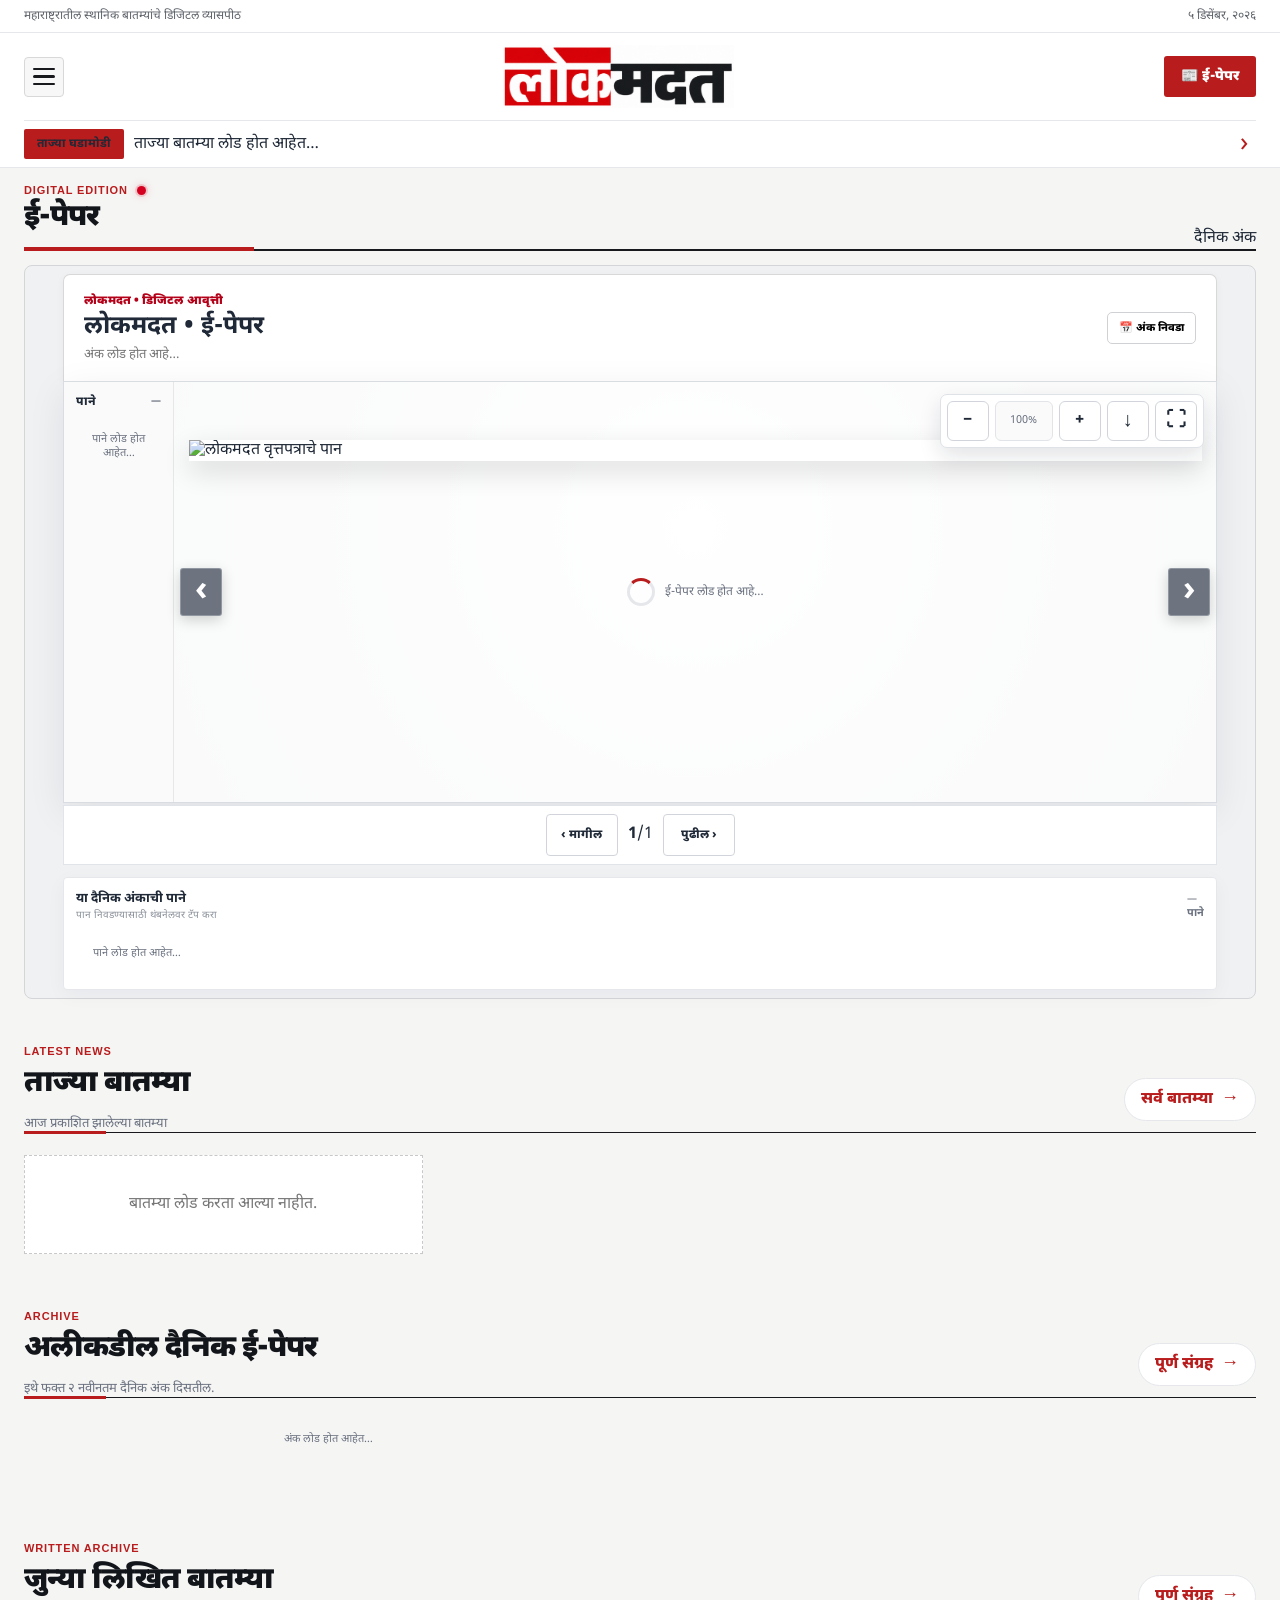
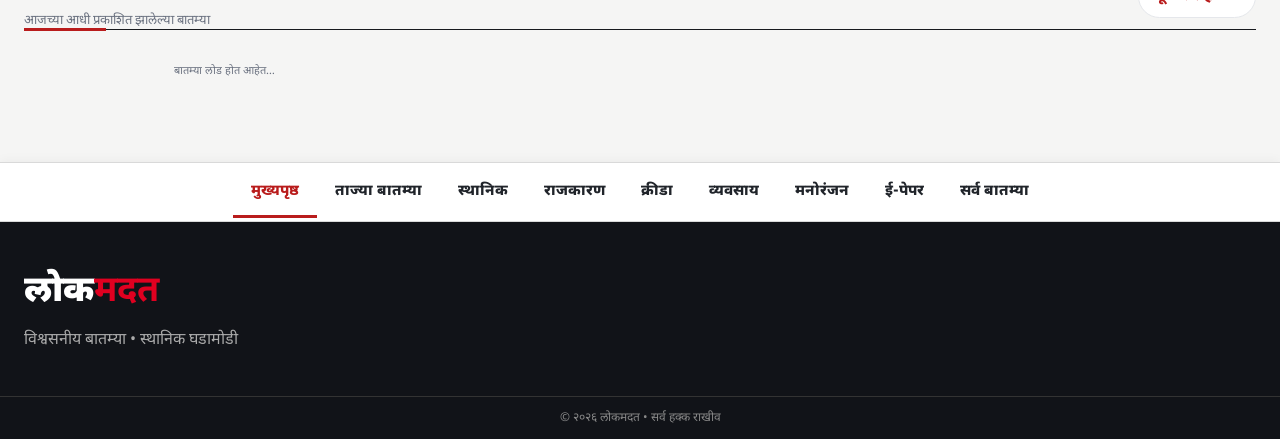
<file: index.html>
<!doctype html>
<html lang="mr">
<head>
<meta charset="utf-8">
<meta name="viewport" content="width=device-width,initial-scale=1,viewport-fit=cover">
<meta name="theme-color" content="#b40018">
<meta name="description" content="लोकमदत — ताज्या मराठी बातम्या, स्थानिक घडामोडी आणि डिजिटल ई-पेपर.">
<title>लोकमदत | मराठी बातम्या</title>
<link rel="preconnect" href="https://fonts.googleapis.com">
<link rel="preconnect" href="https://fonts.gstatic.com" crossorigin>
<link href="https://fonts.googleapis.com/css2?family=Noto+Sans+Devanagari:wght@400;500;600;700;800;900&family=Playfair+Display:wght@600;700;800;900&display=swap" rel="stylesheet">
<link rel="stylesheet" href="styles.css?v=20260917-lokmadat34">
<link rel="stylesheet" href="epaper.css?v=20260910-lokmadat1">
</head>
<body class="lokmadat-home home-reader">
<header class="site-header">
  <div class="utility"><div class="container utility-inner"><span>महाराष्ट्रातील स्थानिक बातम्यांचे डिजिटल व्यासपीठ</span><span id="today-label"></span></div></div>
  <div class="masthead container">
    <button class="menu-btn" id="menu-btn" type="button" aria-label="मेन्यू उघडा" aria-expanded="false" style="display:flex!important;visibility:visible!important;opacity:1!important;width:40px!important;height:40px!important;min-width:40px!important;min-height:40px!important;flex-direction:column!important;justify-content:center!important;align-items:center!important;gap:5px!important;padding:0!important;border:1px solid #d8d8d8!important;background:#f7f7f7!important;position:relative!important;z-index:999!important;"><span style="display:block!important;width:22px!important;height:2.5px!important;background:#17191d!important;border-radius:2px!important;"></span><span style="display:block!important;width:22px!important;height:2.5px!important;background:#17191d!important;border-radius:2px!important;"></span><span style="display:block!important;width:22px!important;height:2.5px!important;background:#17191d!important;border-radius:2px!important;"></span></button>
    <a class="lokmadat-logo" href="index.html" aria-label="लोकमदत मुख्यपृष्ठ">
      <img src="lokmadat-logo.png" alt="लोकमदत" class="lokmadat-logo-img">
    </a>
    <div class="mast-actions"><a href="#epaper-section" class="epaper-top">📰 ई-पेपर</a><a href="login.html" class="login-top">लॉगिन</a></div>
  </div>
  <div class="breaking"><div class="container breaking-inner"><strong>ताज्या घडामोडी</strong><div id="ticker"><span>ताज्या बातम्या लोड होत आहेत…</span></div><span class="breaking-arrow">›</span></div></div>
</header>

<main>
<section class="container epaper-section" id="epaper-section">
  <div class="section-heading compact epaper-heading"><div><div class="epaper-eyebrow-row"><span class="eyebrow">DIGITAL EDITION</span><span class="digital-live-dot" aria-hidden="true"></span></div><h2>ई-पेपर</h2></div><span id="epaper-section-status">दैनिक अंक</span></div>
  <div id="epaper-reader-mount">
    <div class="reader-shell embedded-reader-shell">
      <div class="reader-topline"><div><span class="reader-kicker">लोकमदत • डिजिटल आवृत्ती</span><h2 id="edition-title">लोकमदत • ई-पेपर</h2><p id="edition-date">अंक लोड होत आहे…</p></div><button id="date-open" type="button" class="date-button">📅 अंक निवडा</button></div>
      <section class="paper-reader" id="reader">
        <aside class="page-rail"><div class="rail-title"><span>पाने</span><small id="rail-count">—</small></div><div id="thumbnails" class="thumbnails"><div class="rail-loading">पाने लोड होत आहेत…</div></div></aside>
        <div class="paper-stage" id="paper-stage">
          <div class="reader-canvas-bg" aria-hidden="true"></div>
          <button class="reader-side-nav reader-side-prev" id="side-prev" type="button" aria-label="मागील पान">‹</button><button class="reader-side-nav reader-side-next" id="side-next" type="button" aria-label="पुढील पान">›</button>
          <div class="stage-toolbar"><button id="zoom-out" type="button">−</button><span id="zoom-value">100%</span><button id="zoom-in" type="button">+</button><button id="download-btn" type="button">↓</button><button id="fullscreen-btn" type="button">⛶</button></div>
          <div class="paper-viewport" id="paper-viewport"><div class="paper-loading" id="paper-loading"><div class="spinner"></div><span>ई-पेपर लोड होत आहे…</span></div><img id="paper-image" alt="लोकमदत वृत्तपत्राचे पान" draggable="false"><div class="paper-empty" id="paper-empty" hidden><div class="empty-icon">📰</div><h2>ई-पेपर उपलब्ध नाही</h2><p>अजून डिजिटल अंक प्रकाशित झालेला नाही.</p></div></div>
        </div>
      </section>
      <div class="below-reader"><div class="page-switcher"><button id="below-prev" type="button">‹ मागील</button><div><strong id="below-current">1</strong><span>/</span><span id="below-total">1</span></div><button id="below-next" type="button">पुढील ›</button></div><div class="page-list-card"><div class="page-list-head"><div><b>या दैनिक अंकाची पाने</b><span>पान निवडण्यासाठी थंबनेलवर टॅप करा</span></div><strong><span id="rail-count-bottom">—</span> पाने</strong></div><div id="thumbnails-bottom" class="thumbnails-bottom"><div class="rail-loading">पाने लोड होत आहेत…</div></div></div></div>
    </div>
  </div>
</section>

<section class="container written-news-band" id="written">
  <div class="section-heading compact"><div><span class="eyebrow">LATEST NEWS</span><h2>ताज्या बातम्या</h2><p class="archive-subtitle">आज प्रकाशित झालेल्या बातम्या</p></div><a class="archive-more" href="news-archive.html">सर्व बातम्या <span>→</span></a></div>
  <div id="written-list" class="written-story-grid"><div class="skeleton-card"></div><div class="skeleton-card"></div><div class="skeleton-card"></div></div>
</section>

<section class="container home-archive" id="archive">
  <div class="section-heading compact"><div><span class="eyebrow">ARCHIVE</span><h2>अलीकडील दैनिक ई-पेपर</h2><p class="archive-subtitle">इथे फक्त २ नवीनतम दैनिक अंक दिसतील.</p></div><a class="archive-more" href="epaper.html">पूर्ण संग्रह <span>→</span></a></div>
  <div id="recent-editions-list" class="recent-grid"><div class="rail-loading">अंक लोड होत आहेत…</div></div>
</section>

<section class="container written-archive" id="written-archive">
  <div class="section-heading compact"><div><span class="eyebrow">WRITTEN ARCHIVE</span><h2>जुन्या लिखित बातम्या</h2><p class="archive-subtitle">आजच्या आधी प्रकाशित झालेल्या बातम्या</p></div><a id="written-archive-more" class="archive-more" href="news-archive.html">पूर्ण संग्रह <span>→</span></a></div>
  <div id="written-archive-list" class="written-archive-grid"><div class="rail-loading">बातम्या लोड होत आहेत…</div></div>
</section>

</main>

<div class="date-drawer" id="date-drawer" aria-hidden="true"><div class="date-panel"><div class="date-panel-head"><div><span class="eyebrow">ई-पेपर</span><h2>दैनिक अंक निवडा</h2></div><button id="date-close" type="button">×</button></div><div id="edition-list" class="edition-list"><div class="rail-loading">अंक लोड होत आहेत…</div></div></div></div>
<div class="zoom-view" id="zoom-view" aria-hidden="true"><div class="zoom-view-backdrop" id="zoom-view-backdrop"></div><div class="zoom-view-topbar"><div><b>लोकमदत</b><span id="zoom-view-label">पान 1 / 1</span></div><div><button id="zoom-view-download" type="button">↓</button><button id="zoom-view-close" type="button">×</button></div></div><button class="zoom-view-nav zoom-view-prev" id="zoom-view-prev" type="button">‹</button><div class="zoom-view-stage" id="zoom-view-stage"><img id="zoom-view-image" alt="लोकमदत वृत्तपत्राचे पान"></div><button class="zoom-view-nav zoom-view-next" id="zoom-view-next" type="button">›</button></div>
<div class="fullscreen-reader" id="fullscreen-reader" aria-hidden="true">
  <div class="fullscreen-bar">
    <button class="fs-nav" id="fs-prev" type="button" aria-label="मागील पान">‹</button>
    <div class="fs-center"><b>लोकमदत • ई-पेपर</b><span id="fullscreen-label">पान 1 / 1</span></div>
    <button class="fs-nav" id="fs-next" type="button" aria-label="पुढील पान">›</button>
    <div class="fs-zoom-group" aria-label="झूम नियंत्रण">
      <button class="fs-zoom" id="fs-zoom-out" type="button" aria-label="झूम कमी">−</button>
      <span class="fs-zoom-value" id="fs-zoom-value">100%</span>
      <button class="fs-zoom" id="fs-zoom-in" type="button" aria-label="झूम वाढवा">+</button>
    </div>
    <button class="fs-download" id="fs-download" type="button" aria-label="डाउनलोड">↓</button>
    <button class="fs-close" id="fullscreen-close" type="button" aria-label="बंद करा">×</button>
  </div>
  <div class="fullscreen-stage" id="fullscreen-stage">
    <img id="fullscreen-image" alt="लोकमदत वृत्तपत्राचे पान">
  </div>
</div>
<nav class="bottom-category-nav" aria-label="विभाग">
  <div class="container bottom-nav-inner">
    <a class="active" href="index.html">मुख्यपृष्ठ</a>
    <a href="#written">ताज्या बातम्या</a>
    <a href="#local">स्थानिक</a>
    <a href="#politics">राजकारण</a>
    <a href="#sports">क्रीडा</a>
    <a href="#business">व्यवसाय</a>
    <a href="#entertainment">मनोरंजन</a>
    <a href="#epaper-section">ई-पेपर</a>
    <a href="news-archive.html">सर्व बातम्या</a>
  </div>
</nav>
<aside class="menu-drawer" id="menu-drawer" aria-hidden="true">
  <div class="menu-backdrop" id="menu-backdrop"></div>
  <div class="menu-panel" role="dialog" aria-modal="true" aria-label="लोकमदत मेन्यू">
    <div class="menu-panel-head"><b>लोकमदत</b><button id="menu-close" type="button" aria-label="मेन्यू बंद करा">×</button></div>
    <div class="menu-panel-links">
      <a href="#epaper-section">ई-पेपर</a>
      <a href="mailto:info@example.com">ई-मेल</a>
      <a href="login.html">प्रशासक लॉगिन</a>
    </div>
  </div>
</aside>
<footer><div class="container footer-grid"><div><div class="footer-logo"><span>लोक</span><b>मदत</b></div><p>विश्वसनीय बातम्या • स्थानिक घडामोडी</p></div></div><div class="copyright">© २०२६ लोकमदत • सर्व हक्क राखीव</div></footer>
<script>
(function(){
  const btn=document.getElementById('menu-btn'), drawer=document.getElementById('menu-drawer'), close=document.getElementById('menu-close'), backdrop=document.getElementById('menu-backdrop');
  if(!btn||!drawer)return;
  function setOpen(open){drawer.classList.toggle('open',open);drawer.setAttribute('aria-hidden',String(!open));btn.setAttribute('aria-expanded',String(open));btn.setAttribute('aria-label',open?'मेन्यू बंद करा':'मेन्यू उघडा');document.body.classList.toggle('menu-open',open);}
  btn.addEventListener('click',()=>setOpen(!drawer.classList.contains('open')));
  close&&close.addEventListener('click',()=>setOpen(false));
  backdrop&&backdrop.addEventListener('click',()=>setOpen(false));
  drawer.querySelectorAll('a').forEach(a=>a.addEventListener('click',()=>setOpen(false)));
})();
</script>
<script src="supabase-config.js?v=20260910-lokmadat1"></script><script src="reader.js?v=20260910-lokmadat1"></script><script src="homepage.js?v=20260910-lokmadat1"></script>
</body></html>
</file>
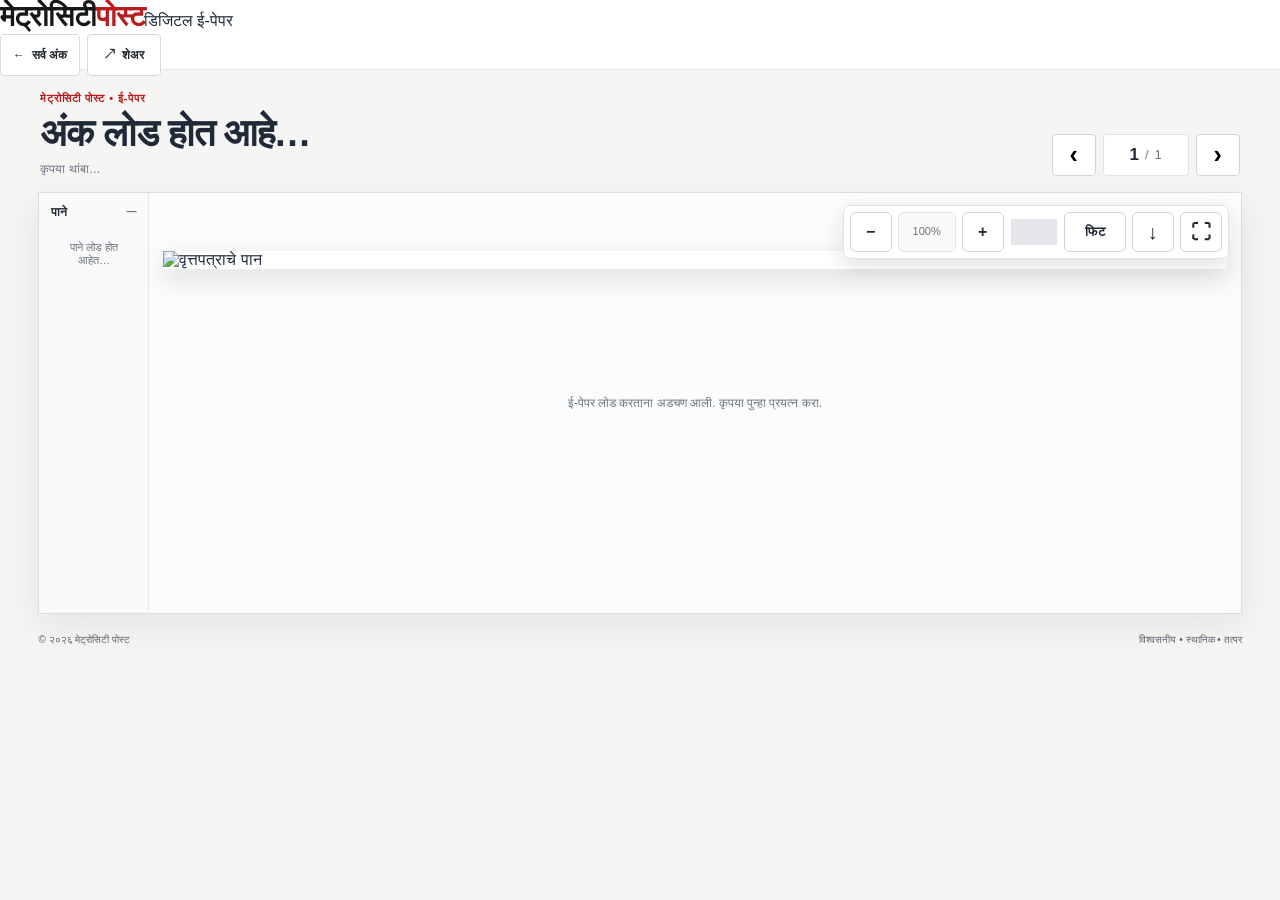
<file: article.html>
<!doctype html>
<html lang="mr">
<head>
<meta charset="utf-8">
<meta name="viewport" content="width=device-width,initial-scale=1,viewport-fit=cover">
<meta name="theme-color" content="#0d0e11">
<meta name="description" content="मेट्रोसिटी पोस्ट — डिजिटल ई-पेपर.">
<title>ई-पेपर | मेट्रोसिटी पोस्ट</title>
<link rel="stylesheet" href="epaper.css?v=20260910-v25">


</head>
<body class="epaper-site single-paper">
<header class="reader-topbar">
  <div class="reader-brand"><a href="index.html" class="brand-mark"><span>मेट्रोसिटी</span><b>पोस्ट</b></a><span class="brand-divider"></span><span class="edition-label">डिजिटल ई-पेपर</span></div>
  <div class="reader-actions"><a class="tool-btn" href="index.html">← <span>सर्व अंक</span></a><button class="tool-btn" id="share-btn" type="button">↗ <span>शेअर</span></button></div>
</header>
<main class="reader-shell">
<section class="edition-head"><div><span class="eyebrow">मेट्रोसिटी पोस्ट • ई-पेपर</span><h1 id="edition-title">अंक लोड होत आहे…</h1><p id="edition-date">कृपया थांबा…</p></div><div class="edition-controls"><button class="round-control" id="prev-page" type="button">‹</button><div class="page-counter"><strong id="page-current">1</strong><span>/</span><span id="page-total">1</span></div><button class="round-control" id="next-page" type="button">›</button></div></section>
<section class="paper-reader"><aside class="page-rail"><div class="rail-title"><span>पाने</span><small id="rail-count">—</small></div><div id="thumbnails" class="thumbnails"><div class="rail-loading">पाने लोड होत आहेत…</div></div></aside><div class="paper-stage"><div class="stage-toolbar"><button id="zoom-out" type="button">−</button><span id="zoom-value">100%</span><button id="zoom-in" type="button">+</button><span class="toolbar-sep"></span><button id="fit-btn" type="button">फिट</button><button id="download-btn" type="button" aria-label="पान डाउनलोड करा">↓</button><button id="fullscreen-btn" type="button">⛶</button></div><div class="paper-viewport" id="paper-viewport"><div class="paper-loading" id="paper-loading"><div class="spinner"></div><span>ई-पेपर लोड होत आहे…</span></div><img id="paper-image" alt="वृत्तपत्राचे पान" draggable="false"><div class="paper-empty" id="paper-empty" hidden><div><div class="empty-icon">📰</div><h2>ई-पेपर उपलब्ध नाही</h2><p>ही आवृत्ती सापडली नाही.</p></div></div></div><div class="mobile-page-nav"><button id="mobile-prev" type="button">‹ मागील</button><span id="mobile-page-label">पान 1</span><button id="mobile-next" type="button">पुढील ›</button></div></div></section>
</main>
<div class="fullscreen-reader" id="fullscreen-reader" aria-hidden="true"><div class="fullscreen-bar"><b>मेट्रोसिटी पोस्ट</b><span id="fullscreen-label">पान 1</span><button id="fullscreen-close" type="button">×</button></div><div class="fullscreen-stage"><img id="fullscreen-image" alt="वृत्तपत्राचे पान"></div></div>
<footer class="reader-footer"><span>© २०२६ मेट्रोसिटी पोस्ट</span><span>विश्वसनीय • स्थानिक • तत्पर</span></footer>
<script src="supabase-config.js?v=20260910-v25"></script><script src="script.js?v=20260910-v25"></script>
</body></html>
</file>
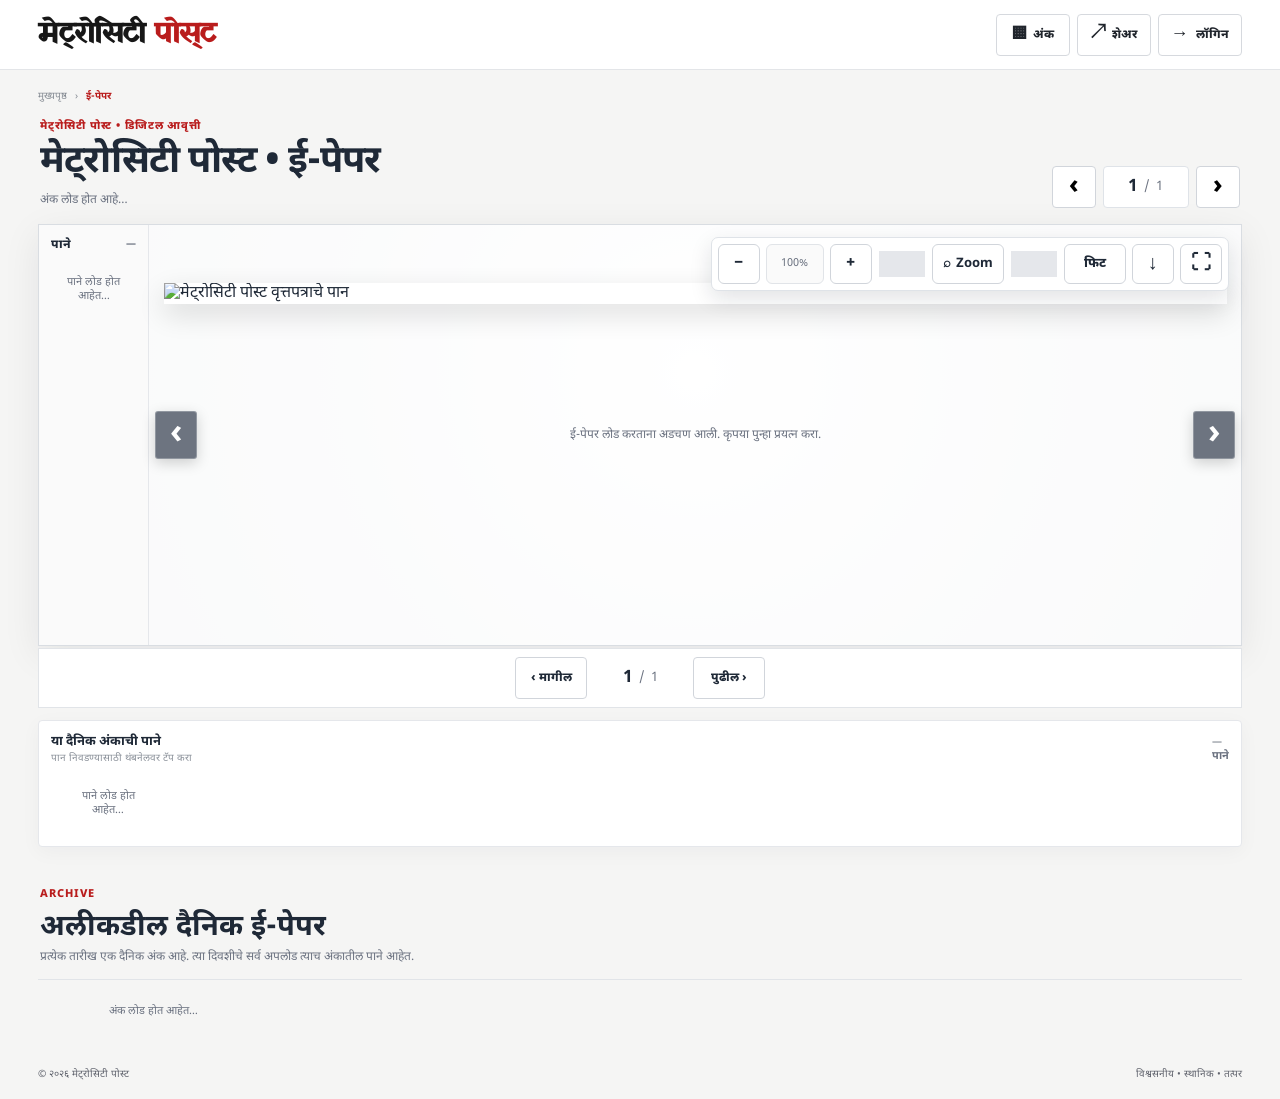
<file: epaper.html>
<!doctype html>
<html lang="mr">
<head>
<meta charset="utf-8">
<meta name="viewport" content="width=device-width,initial-scale=1,viewport-fit=cover">
<meta name="theme-color" content="#ffffff">
<meta name="description" content="मेट्रोसिटी पोस्ट — आधुनिक डिजिटल मराठी ई-पेपर.">
<title>ई-पेपर | मेट्रोसिटी पोस्ट</title>
<link rel="preconnect" href="https://fonts.googleapis.com">
<link rel="preconnect" href="https://fonts.gstatic.com" crossorigin>
<link href="https://fonts.googleapis.com/css2?family=Yatra+One&family=Noto+Sans+Devanagari:wght@400;500;600;700;800;900&display=swap" rel="stylesheet">
<link rel="stylesheet" href="epaper.css?v=20260910-v29">
</head>
<body class="epaper-site single-paper">
<header class="reader-topbar">
  <div class="topbar-inner">
    <a href="index.html" class="brand-mark" aria-label="मेट्रोसिटी पोस्ट मुख्यपृष्ठ"><span>मेट्रोसिटी</span> <b>पोस्ट</b></a>
    <div class="reader-actions">
      <button class="tool-btn" id="date-open" type="button" aria-label="अंक निवडा"><span class="tool-icon">▦</span><span>अंक</span></button>
      <button class="tool-btn" id="share-btn" type="button" aria-label="शेअर करा"><span class="tool-icon">↗</span><span>शेअर</span></button>
      <a class="tool-btn login-tool" href="login.html" aria-label="लॉगिन"><span class="tool-icon">→</span><span>लॉगिन</span></a>
    </div>
  </div>
</header>
<main class="reader-shell">
  <div class="reader-breadcrumb"><a href="index.html">मुख्यपृष्ठ</a><span>›</span><strong>ई-पेपर</strong></div>
  <section class="edition-head">
    <div class="edition-heading"><span class="eyebrow">मेट्रोसिटी पोस्ट • डिजिटल आवृत्ती</span><h1 id="edition-title">मेट्रोसिटी पोस्ट • ई-पेपर</h1><p id="edition-date">अंक लोड होत आहे…</p></div>
    <div class="edition-controls"><button class="round-control" id="prev-page" type="button" aria-label="मागील पान">‹</button><div class="page-counter"><strong id="page-current">1</strong><span>/</span><span id="page-total">1</span></div><button class="round-control" id="next-page" type="button" aria-label="पुढील पान">›</button></div>
  </section>
  <section class="paper-reader" id="reader">
    <aside class="page-rail"><div class="rail-title"><span>पाने</span><small id="rail-count">—</small></div><div id="thumbnails" class="thumbnails"><div class="rail-loading">पाने लोड होत आहेत…</div></div></aside>
    <div class="paper-stage" id="paper-stage">
      <div class="reader-canvas-bg" aria-hidden="true"></div>
      <button class="reader-side-nav reader-side-prev" id="side-prev" type="button" aria-label="मागील पान">‹</button>
      <button class="reader-side-nav reader-side-next" id="side-next" type="button" aria-label="पुढील पान">›</button>
      <div class="stage-toolbar">
        <button type="button" id="zoom-out" aria-label="लहान करा">−</button><span id="zoom-value">100%</span><button type="button" id="zoom-in" aria-label="मोठे करा">+</button><span class="toolbar-sep"></span><button type="button" id="zoom-view-btn" class="zoom-view-btn" aria-label="झूम व्ह्यू उघडा">⌕ <b>Zoom</b></button><span class="toolbar-sep"></span><button type="button" id="fit-btn">फिट</button><button type="button" id="download-btn" aria-label="पान डाउनलोड करा">↓</button><button type="button" id="fullscreen-btn" aria-label="पूर्ण स्क्रीन">⛶</button>
      </div>
      <div class="paper-viewport" id="paper-viewport"><div class="paper-loading" id="paper-loading"><div class="spinner"></div><span>ई-पेपर लोड होत आहे…</span></div><img id="paper-image" alt="मेट्रोसिटी पोस्ट वृत्तपत्राचे पान" draggable="false"><div class="paper-empty" id="paper-empty" hidden><div class="empty-icon">📰</div><h2>ई-पेपर उपलब्ध नाही</h2><p>या दिवसासाठी अजून वृत्तपत्र प्रकाशित झालेले नाही.</p></div></div>
      <div class="mobile-page-nav"><button id="mobile-prev" type="button">‹ मागील</button><span id="mobile-page-label">पान 1</span><button id="mobile-next" type="button">पुढील ›</button></div>
    </div>
  </section>
  <section class="below-reader">
    <div class="page-switcher"><button id="below-prev" type="button" aria-label="मागील पान">‹ मागील</button><div class="page-counter"><strong id="below-current">1</strong><span>/</span><span id="below-total">1</span></div><button id="below-next" type="button" aria-label="पुढील पान">पुढील ›</button></div>
    <div class="page-list-card"><div class="page-list-head"><div><b>या दैनिक अंकाची पाने</b><span>पान निवडण्यासाठी थंबनेलवर टॅप करा</span></div><strong><span id="rail-count-bottom">—</span> पाने</strong></div><div id="thumbnails-bottom" class="thumbnails-bottom"><div class="rail-loading">पाने लोड होत आहेत…</div></div></div>
  </section>
</main>
<section class="recent-editions" aria-labelledby="recent-title"><div class="recent-head"><span class="eyebrow">ARCHIVE</span><h2 id="recent-title">अलीकडील दैनिक ई-पेपर</h2><p>प्रत्येक तारीख एक दैनिक अंक आहे. त्या दिवशीचे सर्व अपलोड त्याच अंकातील पाने आहेत.</p></div><div id="recent-editions-list" class="recent-grid"><div class="rail-loading">अंक लोड होत आहेत…</div></div></section>
<div class="date-drawer" id="date-drawer" aria-hidden="true"><div class="date-panel"><div class="date-panel-head"><div><span class="eyebrow">ई-पेपर</span><h2>दैनिक अंक निवडा</h2></div><button id="date-close" type="button" aria-label="बंद करा">×</button></div><p class="date-help">प्रत्येक दिवसातील सर्व अपलोड एकाच दैनिक ई-पेपरच्या पानांमध्ये दाखवले जातात.</p><div id="edition-list" class="edition-list"><div class="rail-loading">अंक लोड होत आहेत…</div></div></div></div>
<div class="zoom-view" id="zoom-view" aria-hidden="true"><div class="zoom-view-backdrop" id="zoom-view-backdrop"></div><div class="zoom-view-topbar"><div class="zoom-view-title"><b>मेट्रोसिटी पोस्ट</b><span id="zoom-view-label">पान 1 / 1</span></div><div class="zoom-view-actions"><button id="zoom-view-download" type="button" aria-label="पान डाउनलोड करा">↓</button><button id="zoom-view-close" type="button" aria-label="झूम व्ह्यू बंद करा">×</button></div></div><button class="zoom-view-nav zoom-view-prev" id="zoom-view-prev" type="button" aria-label="मागील पान">‹</button><div class="zoom-view-stage" id="zoom-view-stage"><img id="zoom-view-image" alt="मेट्रोसिटी पोस्ट वृत्तपत्राचे पान"></div><button class="zoom-view-nav zoom-view-next" id="zoom-view-next" type="button" aria-label="पुढील पान">›</button></div>
<div class="fullscreen-reader" id="fullscreen-reader" aria-hidden="true"><div class="fullscreen-bar"><button class="fs-nav" id="fs-prev" type="button" aria-label="मागील पान">‹</button><div class="fs-center"><b>मेट्रोसिटी पोस्ट</b><span id="fullscreen-label">पान 1 / 1</span></div><div class="fs-actions"><button class="fs-nav" id="fs-next" type="button" aria-label="पुढील पान">›</button><button class="fs-download" id="fs-download" type="button" aria-label="पान डाउनलोड करा">↓</button><button class="fs-close" id="fullscreen-close" type="button" aria-label="बंद करा">×</button></div></div><div class="fullscreen-stage" id="fullscreen-stage"><img id="fullscreen-image" alt="वृत्तपत्राचे पान"></div></div>
<footer class="reader-footer"><span>© २०२६ मेट्रोसिटी पोस्ट</span><span>विश्वसनीय • स्थानिक • तत्पर</span></footer>
<script src="supabase-config.js?v=20260910-v29"></script><script src="script.js?v=20260910-v29"></script>
</body></html>
</file>
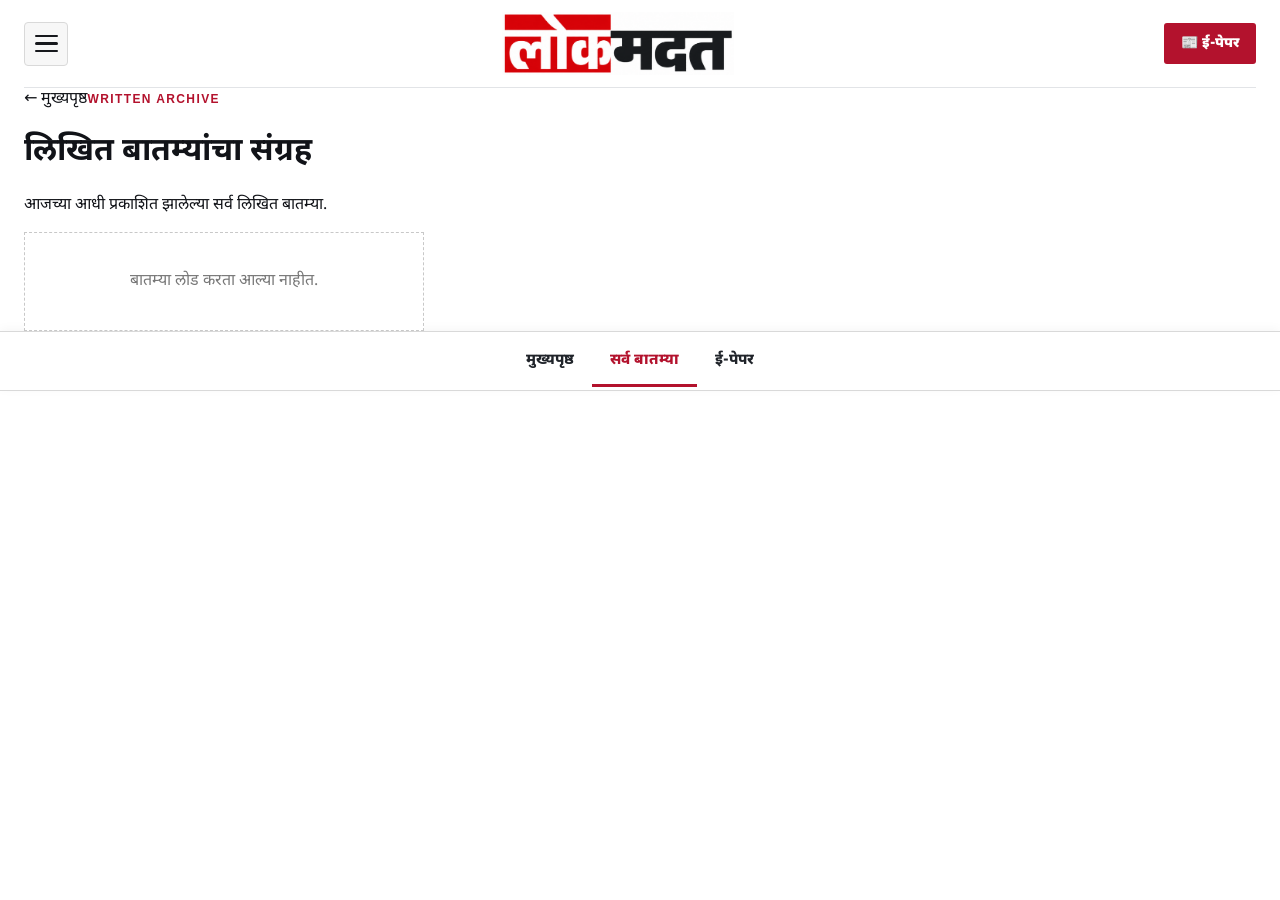
<file: news-archive.html>
<!doctype html><html lang="mr"><head><meta charset="utf-8"><meta name="viewport" content="width=device-width,initial-scale=1,viewport-fit=cover"><meta name="theme-color" content="#b40018"><title>लिखित बातम्या संग्रह | लोकमदत</title><link rel="preconnect" href="https://fonts.googleapis.com"><link rel="preconnect" href="https://fonts.gstatic.com" crossorigin><link href="https://fonts.googleapis.com/css2?family=Noto+Sans+Devanagari:wght@400;500;600;700;800;900&family=Playfair+Display:wght@600;700;800;900&display=swap" rel="stylesheet"><link rel="stylesheet" href="styles.css?v=20260917-lokmadat34"></head><body class="news-archive-page"><header class="site-header"><div class="masthead container"><button class="menu-btn archive-menu" id="archive-menu" type="button" aria-label="मेन्यू"><span></span><span></span><span></span></button><a class="lokmadat-logo" href="index.html" aria-label="लोकमदत मुख्यपृष्ठ"><img src="lokmadat-logo.png" alt="लोकमदत" class="lokmadat-logo-img"></a><div class="mast-actions"><a href="epaper.html" class="epaper-top">📰 ई-पेपर</a></div></div></header><main class="container archive-page-main"><div class="archive-page-head"><a href="index.html" class="back-link">← मुख्यपृष्ठ</a><span class="eyebrow">WRITTEN ARCHIVE</span><h1>लिखित बातम्यांचा संग्रह</h1><p>आजच्या आधी प्रकाशित झालेल्या सर्व लिखित बातम्या.</p></div><div id="archive-list" class="written-archive-grid"><div class="loading-box">बातम्या लोड होत आहेत…</div></div></main><nav class="bottom-category-nav"><div class="container bottom-nav-inner"><a href="index.html">मुख्यपृष्ठ</a><a class="active" href="news-archive.html">सर्व बातम्या</a><a href="epaper.html">ई-पेपर</a></div></nav><script src="supabase-config.js"></script><script>
(()=>{const API=`${window.METROCITY_SUPABASE_URL}/rest/v1`,KEY=window.METROCITY_SUPABASE_KEY,$=s=>document.querySelector(s),esc=v=>String(v??'').replace(/[&<>'"]/g,c=>({'&':'&amp;','<':'&lt;','>':'&gt;',"'":'&#39;','"':'&quot;'}[c])),dateKey=v=>{const p=new Intl.DateTimeFormat('en-CA',{timeZone:'Asia/Kolkata',year:'numeric',month:'2-digit',day:'2-digit'}).formatToParts(new Date(v));const o=Object.fromEntries(p.map(x=>[x.type,x.value]));return `${o.year}-${o.month}-${o.day}`},time=v=>new Intl.DateTimeFormat('mr-IN',{timeZone:'Asia/Kolkata',hour:'numeric',minute:'2-digit',hour12:true}).format(new Date(v)),text=(v,n=120)=>{const s=String(v||'').replace(/<[^>]*>/g,' ').replace(/\s+/g,' ').trim();return s.length>n?s.slice(0,n-1)+'…':s},url=v=>{try{const u=new globalThis.URL(String(v||''),location.href);return /^https?:$/.test(u.protocol)?u.href:''}catch{return ''}},get=async p=>{const r=await fetch(API+p,{headers:{apikey:KEY,Authorization:`Bearer ${KEY}`},cache:'no-store'});if(!r.ok)throw Error('load');return r.json()};async function init(){try{const rows=await get('/news?select=id,slug,headline,subheadline,content,location,main_image_url,published_at,created_at,epaper_layout,categories(name)&status=eq.published&order=published_at.desc.nullslast,created_at.desc.nullslast&limit=500');const today=dateKey(new Date());const list=rows.filter(r=>r.epaper_layout!=='direct-newspaper'&&dateKey(r.published_at||r.created_at)!==today);const box=$('#archive-list');box.innerHTML=list.length?list.map(r=>{const img=url(r.main_image_url);return `<article class="story-card"><a href="news.html?slug=${encodeURIComponent(r.slug||'')}"><div class="story-img ${img?'':'no-img'}">${img?`<img src="${esc(img)}" alt="" loading="lazy">`:'📰'}</div><div class="story-content"><div class="story-meta"><span>${esc(r.categories?.name||'बातमी')}</span><time>${esc(time(r.published_at||r.created_at))}</time></div><h3>${esc(r.headline||'बातमी')}</h3><p>${esc(text(r.subheadline||r.content||''))}</p></div></a></article>`}).join(''):'<div class="loading-box">जुन्या लिखित बातम्या उपलब्ध नाहीत.</div>'}catch(e){console.error(e);$('#archive-list').innerHTML='<div class="error-box">बातम्या लोड करता आल्या नाहीत.</div>'}}document.addEventListener('DOMContentLoaded',init)})();</script></body></html>
</file>
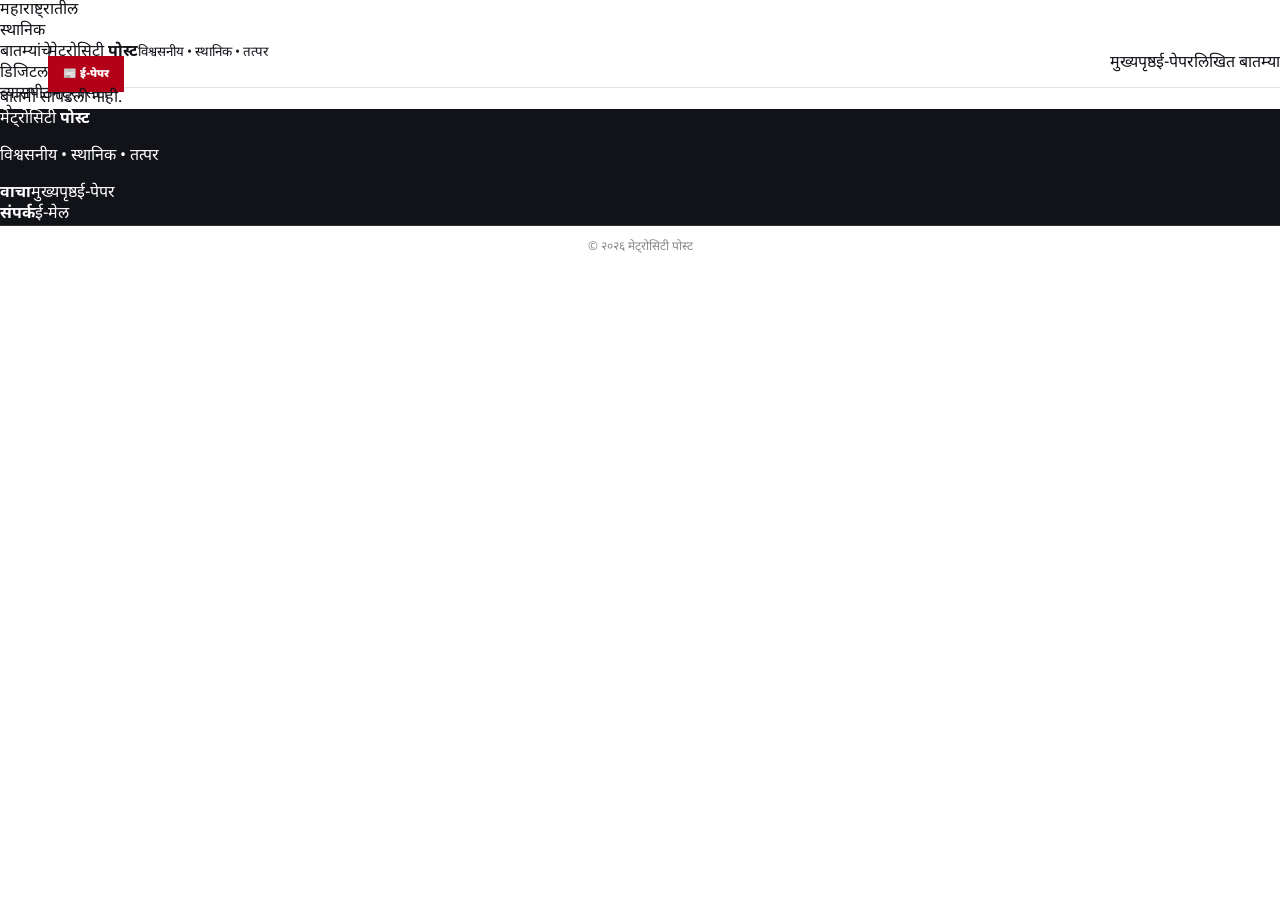
<file: news.backup.html>
<!doctype html>
<html lang="mr">
<head>
<meta charset="utf-8">
<meta name="viewport" content="width=device-width,initial-scale=1,viewport-fit=cover">
<meta name="theme-color" content="#ffffff">
<title>बातमी | मेट्रोसिटी पोस्ट</title>
<link rel="preconnect" href="https://fonts.googleapis.com">
<link rel="preconnect" href="https://fonts.gstatic.com" crossorigin>
<link href="https://fonts.googleapis.com/css2?family=Noto+Sans+Devanagari:wght@400;500;600;700;800;900&family=Playfair+Display:wght@600;700;800&display=swap" rel="stylesheet">
<link rel="stylesheet" href="styles.css?v=20260910-home1">
<link rel="stylesheet" href="homepage.css?v=20260910-home1">
</head>
<body class="news-site">
<header class="masthead">
  <div class="topline"><span>महाराष्ट्रातील स्थानिक बातम्यांचे डिजिटल व्यासपीठ</span><span>मेट्रोसिटी पोस्ट</span></div>
  <div class="brandbar"><a href="index.html" class="brand"><span>मेट्रोसिटी</span> <b>पोस्ट</b><small>विश्वसनीय • स्थानिक • तत्पर</small></a><div class="brandtools"><a class="epaper-head-btn" href="epaper.html">📰 ई-पेपर</a></div></div>
  <nav class="mainnav"><a href="index.html">मुख्यपृष्ठ</a><a href="epaper.html">ई-पेपर</a><a class="active" href="index.html#written">लिखित बातम्या</a></nav>
</header>
<main class="article-main" id="article-root"><div class="loading">बातमी लोड होत आहे…</div></main>
<footer class="footer home-footer"><div><div class="brand"><span>मेट्रोसिटी</span> <b>पोस्ट</b></div><p>विश्वसनीय • स्थानिक • तत्पर</p></div><div><b>वाचा</b><a href="index.html">मुख्यपृष्ठ</a><a href="epaper.html">ई-पेपर</a></div><div><b>संपर्क</b><a href="mailto:metrocitypost@gmail.com">ई-मेल</a></div></footer>
<div class="copyright">© २०२६ मेट्रोसिटी पोस्ट</div>
<script src="supabase-config.js?v=20260910-home1"></script>
<script>
(()=>{const URL=window.METROCITY_SUPABASE_URL,KEY=window.METROCITY_SUPABASE_KEY,API=URL+'/rest/v1';const $=s=>document.querySelector(s);const esc=v=>String(v??'').replace(/[&<>'"]/g,c=>({'&':'&amp;','<':'&lt;','>':'&gt;',"'":'&#39;','"':'&quot;'}[c]));const get=async p=>{const r=await fetch(API+p,{headers:{apikey:KEY,Authorization:`Bearer ${KEY}`},cache:'no-store'});if(!r.ok)throw Error('load');return r.json()};const text=v=>String(v||'').replace(/\r\n/g,'\n').replace(/\n{3,}/g,'\n\n').trim();const date=v=>{const d=new Date(v);return Number.isNaN(d.getTime())?'':new Intl.DateTimeFormat('mr-IN',{timeZone:'Asia/Kolkata',day:'numeric',month:'long',year:'numeric',hour:'numeric',minute:'2-digit'}).format(d)};async function init(){const slug=new URLSearchParams(location.search).get('slug');if(!slug){$('#article-root').innerHTML='<div class="empty">बातमी सापडली नाही.</div>';return}try{const rows=await get(`/news?select=id,slug,headline,subheadline,content,location,main_image_url,published_at,created_at,epaper_layout,categories(name)&status=eq.published&slug=eq.${encodeURIComponent(slug)}&limit=1`);const n=rows?.[0];if(!n){$('#article-root').innerHTML='<div class="empty">ही बातमी उपलब्ध नाही.</div>';return}if(n.epaper_layout==='direct-newspaper'){location.href='epaper.html';return}const img=n.main_image_url?`<img class="article-hero-img" src="${esc(n.main_image_url)}" alt="${esc(n.headline)}">`:'';const paragraphs=text(n.content||n.subheadline||'').split(/\n\s*\n|\n/).filter(Boolean).map(p=>`<p>${esc(p)}</p>`).join('');document.title=(n.headline||'बातमी')+' | मेट्रोसिटी पोस्ट';$('#article-root').innerHTML=`<div class="crumb"><a href="index.html">मुख्यपृष्ठ</a> / ${esc(n.categories?.name||'बातमी')}</div><article class="normal-article"><span class="eyebrow">${esc(n.categories?.name||'बातमी')}</span><h1>${esc(n.headline||'बातमी')}</h1><div class="meta">${esc(date(n.published_at||n.created_at))}${n.location?' • '+esc(n.location):''}</div>${img}<div class="body">${paragraphs||'<p>या बातमीसाठी अतिरिक्त मजकूर उपलब्ध नाही.</p>'}</div></article>`}catch(e){console.error(e);$('#article-root').innerHTML='<div class="error">बातमी लोड करता आली नाही. कृपया पुन्हा प्रयत्न करा.</div>'}}document.addEventListener('DOMContentLoaded',init)})();
</script>
</body></html>
</file>
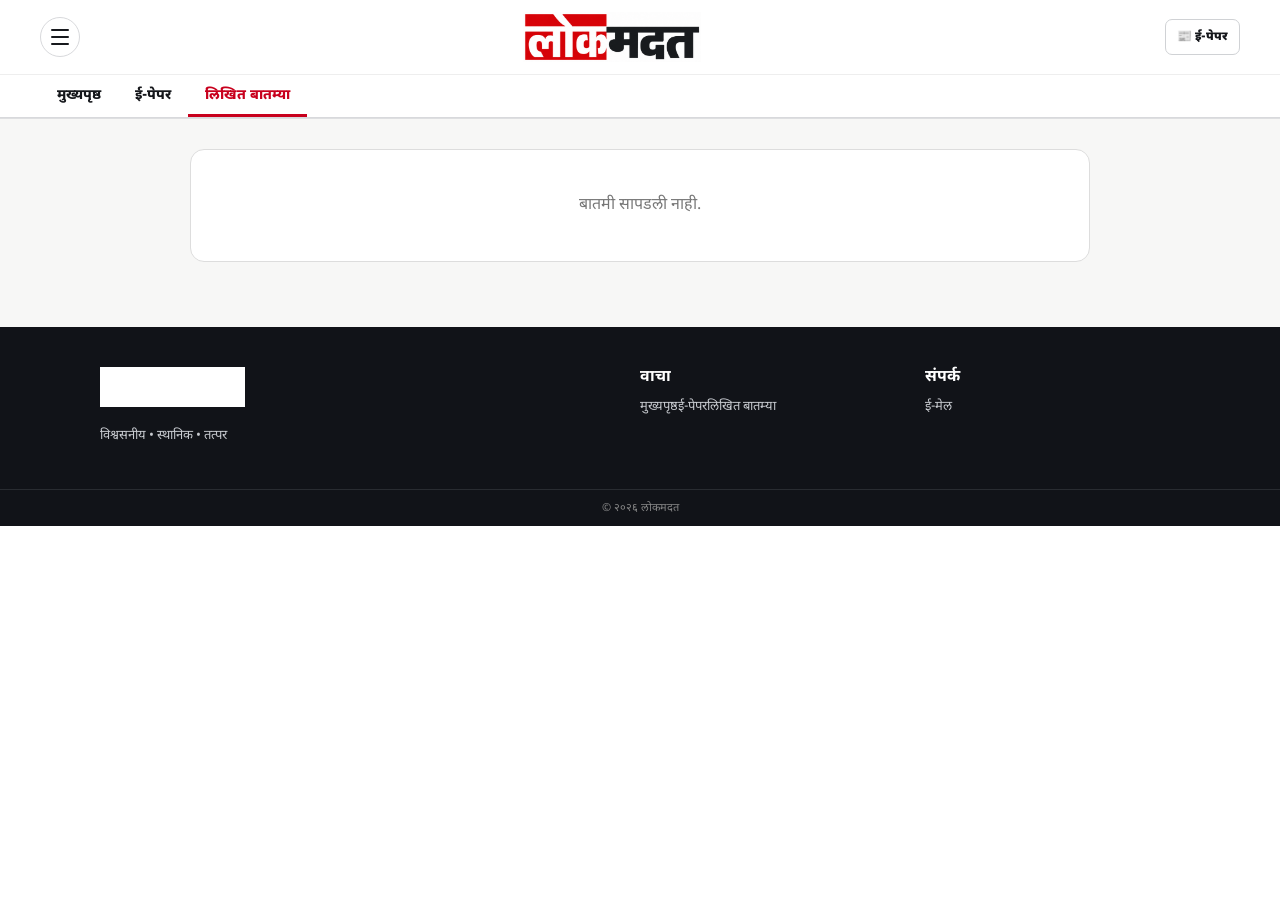
<file: news.html>
<!doctype html>
<html lang="mr">
<head>
<meta charset="utf-8">
<meta name="viewport" content="width=device-width,initial-scale=1,viewport-fit=cover">
<meta name="theme-color" content="#ffffff">
<title>बातमी | लोकमदत</title>
<meta name="description" content="लोकमदत — ताज्या बातम्या">
<meta property="og:type" content="article">
<meta property="og:site_name" content="लोकमदत">
<meta property="og:title" content="लोकमदत">
<meta property="og:description" content="लोकमदत — ताज्या बातम्या">
<meta property="og:image" content="lokmadat-logo.png">
<meta name="twitter:card" content="summary_large_image">
<meta name="twitter:title" content="लोकमदत">
<meta name="twitter:description" content="लोकमदत — ताज्या बातम्या">
<meta name="twitter:image" content="lokmadat-logo.png">
<link rel="preconnect" href="https://fonts.googleapis.com">
<link rel="preconnect" href="https://fonts.gstatic.com" crossorigin>
<link href="https://fonts.googleapis.com/css2?family=Noto+Sans+Devanagari:wght@400;500;600;700;800;900&family=Playfair+Display:wght@600;700;800&display=swap" rel="stylesheet">
<link rel="stylesheet" href="styles.css?v=20260910-home1">
<style>
.news-site{background:#f7f7f6;color:#15171b;font-family:'Noto Sans Devanagari',system-ui,sans-serif;overflow-x:hidden}.news-site a{text-decoration:none;color:inherit}
.news-header{background:#fff;border-bottom:1px solid #dedfe1;position:sticky;top:0;z-index:50}.news-header-top{height:74px;display:grid;grid-template-columns:48px 1fr 105px;align-items:center;width:min(1200px,calc(100% - 28px));margin:auto}.news-menu{width:40px;height:40px;border:1px solid #d8d9dc;background:#fff;border-radius:50%;display:flex;flex-direction:column;justify-content:center;align-items:center;gap:5px;cursor:pointer}.news-menu span{display:block;width:18px;height:2px;background:#17191d;border-radius:2px}.news-logo{justify-self:center}.news-logo img{display:block;width:178px;height:auto;max-height:50px;object-fit:contain}.news-epaper{justify-self:end;border:1px solid #d0d2d5;border-radius:7px;padding:9px 11px;font-size:12px;font-weight:900;white-space:nowrap}.news-epaper:hover{border-color:#c8001d;color:#c8001d}
.news-bottom-nav{background:#fff;border-top:1px solid #eee;border-bottom:1px solid #d8d9dc}.news-bottom-inner{width:min(1200px,calc(100% - 28px));margin:auto;display:flex;overflow-x:auto;scrollbar-width:none}.news-bottom-inner::-webkit-scrollbar{display:none}.news-bottom-inner a{padding:11px 17px 9px;font-size:14px;font-weight:800;white-space:nowrap;border-bottom:3px solid transparent}.news-bottom-inner a.active,.news-bottom-inner a:hover{color:#c8001d;border-bottom-color:#c8001d}
.article-main{width:min(900px,calc(100% - 28px));margin:auto;padding:30px 0 65px}.article-main .crumb{font-size:12px;color:#74787d;margin-bottom:18px}.article-main .crumb a{color:#c8001d;font-weight:800}.normal-article{background:#fff;border:1px solid #e0e1e3;border-radius:16px;padding:36px 42px 46px;box-shadow:0 5px 24px rgba(0,0,0,.035)}.normal-article>.eyebrow{display:inline-flex;color:#c8001d;font-family:Arial,sans-serif;font-size:11px;font-weight:900;letter-spacing:1.5px;border-left:4px solid #c8001d;padding-left:9px;margin-bottom:13px}.normal-article h1{font-size:clamp(34px,5vw,58px);line-height:1.18;letter-spacing:-1.5px;margin:0 0 11px;font-weight:900;color:#111318}.article-subheadline{font-size:19px;line-height:1.62;color:#62676d;margin:0 0 17px;font-weight:500}.article-meta-row{display:flex;flex-wrap:wrap;gap:7px 12px;align-items:center;padding:13px 0 18px;border-top:1px solid #eee;border-bottom:1px solid #eee;color:#777c82;font-size:12px}.article-meta-row strong{color:#202329}.article-meta-dot{color:#c8001d;font-weight:900}
.article-gallery{display:grid;grid-template-columns:repeat(2,minmax(0,1fr));gap:11px;margin:25px 0 29px}.article-gallery figure{margin:0;overflow:hidden;background:#f0f1f2;border-radius:10px;border:1px solid #e5e6e8}.article-gallery figure:first-child{grid-column:1/-1}.article-gallery img{width:100%;height:auto;max-height:630px;display:block;object-fit:cover}.article-gallery figure:first-child img{max-height:590px}.article-gallery figcaption{font-size:11px;color:#777;padding:7px 10px;background:#fff}.article-body{font-size:19px;line-height:2;color:#292c31;max-width:790px;margin:auto}.article-body p{margin:0 0 20px}.article-body p:first-child::first-letter{font-size:50px;font-weight:900;float:left;line-height:.88;padding:7px 8px 0 0;color:#c8001d}

/* NEW: article sharing controls */
.article-share{display:grid;grid-template-columns:repeat(4,minmax(0,1fr));gap:9px;margin:27px auto 0;max-width:790px;padding-top:19px;border-top:1px solid #eee}.article-share button,.article-share a{box-sizing:border-box;border:1px solid #d9dbde;border-radius:7px;padding:10px 13px;min-height:42px;font-size:12px;font-weight:800;background:#fff;cursor:pointer;font-family:inherit;display:inline-flex;align-items:center;justify-content:center;gap:6px;text-decoration:none;color:inherit;text-align:center}.article-share button:hover,.article-share a:hover{border-color:#c8001d;color:#c8001d}.article-share .share-primary{border-color:#c8001d;color:#c8001d}.article-share .share-whatsapp{border-color:#27a844;color:#198b39}.article-share .share-whatsapp:hover{border-color:#198b39;color:#198b39}

.loading,.empty,.error{background:#fff;border:1px solid #ddd;border-radius:14px;padding:45px;text-align:center;color:#777}
.news-footer{background:#111318;color:#fff}.news-footer-inner{width:min(1080px,calc(100% - 28px));margin:auto;padding:40px 0;display:grid;grid-template-columns:2fr 1fr 1fr;gap:30px}.news-footer-brand img{width:145px;filter:brightness(0) invert(1);margin-bottom:8px}.news-footer-inner b{display:block;margin-bottom:8px}.news-footer-inner a,.news-footer-inner p{color:#c8cbd0;font-size:13px;margin:5px 0}.news-copyright{text-align:center;border-top:1px solid #292c31;color:#888;padding:11px;font-size:11px;background:#111318}
.news-drawer{position:fixed;inset:0;z-index:1000;visibility:hidden;pointer-events:none}.news-drawer.open{visibility:visible;pointer-events:auto}.news-drawer-backdrop{position:absolute;inset:0;background:rgba(0,0,0,.42);opacity:0;transition:.2s}.news-drawer.open .news-drawer-backdrop{opacity:1}.news-drawer-panel{position:absolute;left:0;top:0;bottom:0;width:min(320px,86vw);background:#fff;padding:22px;transform:translateX(-100%);transition:.22s ease;box-shadow:10px 0 30px rgba(0,0,0,.18)}.news-drawer.open .news-drawer-panel{transform:translateX(0)}.news-drawer-head{display:flex;align-items:center;justify-content:space-between;border-bottom:1px solid #e1e2e4;padding-bottom:16px;font-size:22px}.news-drawer-head button{width:36px;height:36px;border:1px solid #ddd;background:#fff;border-radius:50%;font-size:22px}.news-drawer-links{display:flex;flex-direction:column}.news-drawer-links a{padding:16px 2px;border-bottom:1px solid #eee;font-weight:800}
@media(max-width:650px){.news-header-top{height:67px;width:calc(100% - 20px);grid-template-columns:42px 1fr 78px}.news-menu{width:38px;height:38px}.news-logo img{width:145px;max-height:44px}.news-epaper{font-size:9px;padding:8px 7px}.news-bottom-inner{width:100%}.news-bottom-inner a{font-size:12px;padding:10px 14px 8px}.article-main{width:100%;padding:16px 0 44px}.article-main .crumb{padding:0 14px;margin-bottom:12px}.normal-article{border:0;border-radius:0;box-shadow:none;padding:23px 14px 36px}.normal-article h1{font-size:34px;line-height:1.23;letter-spacing:-.8px}.article-subheadline{font-size:17px;line-height:1.6}.article-meta-row{font-size:11px;padding:11px 0 15px}.article-gallery{grid-template-columns:1fr;gap:8px;margin:19px -14px 24px}.article-gallery figure:first-child{grid-column:auto}.article-gallery img,.article-gallery figure:first-child img{max-height:none}.article-gallery figcaption{padding-left:14px}.article-body{font-size:17px;line-height:1.9}.article-body p:first-child::first-letter{font-size:44px}.article-share{grid-template-columns:1fr;margin-top:21px}.article-share button,.article-share a{width:100%}.news-footer-inner{grid-template-columns:1fr 1fr;padding:32px 0}.news-footer-inner>div:first-child{grid-column:1/-1}}
@media(max-width:380px){.news-header-top{grid-template-columns:40px 1fr 70px}.news-logo img{width:132px}.news-epaper{font-size:8px;padding:7px 6px}.normal-article h1{font-size:31px}}
</style></head>
<body class="news-site">
<header class="news-header">
<div class="news-header-top"><button class="news-menu" id="news-menu" aria-label="मेनू"><span></span><span></span><span></span></button><a href="index.html" class="news-logo"><img src="lokmadat-logo.png" alt="लोकमदत"></a><a class="news-epaper" href="epaper.html">📰 ई-पेपर</a></div>
<nav class="news-bottom-nav"><div class="news-bottom-inner"><a href="index.html">मुख्यपृष्ठ</a><a href="epaper.html">ई-पेपर</a><a class="active" href="index.html#written">लिखित बातम्या</a></div></nav></header>
<main class="article-main" id="article-root"><div class="loading">बातमी लोड होत आहे…</div></main>
<footer class="news-footer"><div class="news-footer-inner"><div><div class="news-footer-brand"><img src="lokmadat-logo.png" alt="लोकमदत"></div><p>विश्वसनीय • स्थानिक • तत्पर</p></div><div><b>वाचा</b><a href="index.html">मुख्यपृष्ठ</a><a href="epaper.html">ई-पेपर</a><a href="index.html#written">लिखित बातम्या</a></div><div><b>संपर्क</b><a href="mailto:metrocitypost@gmail.com">ई-मेल</a></div></div></footer><div class="news-copyright">© २०२६ लोकमदत</div>
<div class="news-drawer" id="news-drawer"><div class="news-drawer-backdrop" id="news-drawer-backdrop"></div><aside class="news-drawer-panel"><div class="news-drawer-head"><b>लोकमदत</b><button id="news-close" aria-label="बंद करा">×</button></div><div class="news-drawer-links"><a href="index.html">मुख्यपृष्ठ</a><a href="epaper.html">📰 ई-पेपर</a><a href="index.html#written">✍️ लिखित बातम्या</a></div></aside></div>
<script src="supabase-config.js?v=20260910-home1"></script>
<script>
(()=>{const URL=window.METROCITY_SUPABASE_URL,KEY=window.METROCITY_SUPABASE_KEY,API=URL+'/rest/v1';const $=s=>document.querySelector(s);const esc=v=>String(v??'').replace(/[&<>'"]/g,c=>({'&':'&amp;','<':'&lt;','>':'&gt;',"'":'&#39;','"':'&quot;'}[c]));const get=async p=>{const r=await fetch(API+p,{headers:{apikey:KEY,Authorization:`Bearer ${KEY}`},cache:'no-store'});if(!r.ok)throw Error('load');return r.json()};const text=v=>String(v||'').replace(/\r\n/g,'\n').replace(/\n{3,}/g,'\n\n').trim();const date=v=>{const d=new Date(v);return Number.isNaN(d.getTime())?'':new Intl.DateTimeFormat('mr-IN',{timeZone:'Asia/Kolkata',day:'numeric',month:'long',year:'numeric',hour:'numeric',minute:'2-digit'}).format(d)};
const decodeShortKey=k=>{try{if(!k)return '';if(/^\d+$/.test(k))return k;if(!/^[A-Za-z0-9_-]{20,24}$/.test(k))return '';let b64=k.replace(/-/g,'+').replace(/_/g,'/');while(b64.length%4)b64+='=';const bin=atob(b64);if(bin.length!==16)return '';const h=[...bin].map(c=>c.charCodeAt(0).toString(16).padStart(2,'0')).join('');return `${h.slice(0,8)}-${h.slice(8,12)}-${h.slice(12,16)}-${h.slice(16,20)}-${h.slice(20)}`}catch{return ''}};
const shortKey=r=>{const id=String(r?.id||'');if(!id)return '';if(/^\d+$/.test(id))return id;const hex=id.replace(/-/g,'');if(!/^[0-9a-f]{32}$/i.test(hex))return '';let bin='';hex.match(/../g).forEach(h=>bin+=String.fromCharCode(parseInt(h,16)));return btoa(bin).replace(/\+/g,'-').replace(/\//g,'_').replace(/=+$/,'')};

function legacyCopy(value){const ta=document.createElement('textarea');ta.value=value;ta.setAttribute('readonly','');ta.style.position='fixed';ta.style.left='-9999px';ta.style.top='0';ta.style.opacity='0';document.body.appendChild(ta);ta.focus();ta.select();ta.setSelectionRange(0,value.length);let ok=false;try{ok=document.execCommand('copy')}catch(e){ok=false}ta.remove();return ok}
async function copyShareLink(url,button){let ok=false;try{if(navigator.clipboard&&window.isSecureContext){await navigator.clipboard.writeText(url);ok=true}}catch(e){}if(!ok)ok=legacyCopy(url);const old=button.textContent;if(ok){button.textContent='✓ लिंक कॉपी झाली';setTimeout(()=>button.textContent=old,1800)}else{button.textContent='कॉपी झाली नाही';setTimeout(()=>button.textContent=old,1800);window.prompt('लिंक कॉपी करण्यासाठी खालील लिंक निवडा:',url)}}
function shareToApps(url,title){if(navigator.share){navigator.share({title:title||'लोकमदत',text:title||'लोकमदत बातमी',url:url}).catch(()=>{});return}window.prompt('तुमच्या ब्राउझरमध्ये Share to Apps उपलब्ध नाही. ही लिंक कॉपी करा:',url)}
function shareToWhatsApp(url,title){const text=(title?title+'\n\n':'')+url;window.location.href='https://api.whatsapp.com/send?text='+encodeURIComponent(text)}

async function init(){const qs=new URLSearchParams(location.search);const slug=qs.get('slug');const key=qs.get('n');const id=decodeShortKey(key);if(!slug&&!id){$('#article-root').innerHTML='<div class="empty">बातमी सापडली नाही.</div>';return}try{const filter=id?`id=eq.${encodeURIComponent(id)}`:`slug=eq.${encodeURIComponent(slug)}`;const rows=await get(`/news?select=id,slug,headline,subheadline,content,location,main_image_url,published_at,created_at,epaper_layout,categories(name)&status=eq.published&${filter}&limit=1`);const n=rows?.[0];if(!n){$('#article-root').innerHTML='<div class="empty">ही बातमी उपलब्ध नाही.</div>';return}
const shareUrl=`https://eomqfssvcpczfazndezs.supabase.co/functions/v1/news-share?n=${encodeURIComponent(shortKey(n))}`;
const desc=text(n.content||'').slice(0,180);
document.title=(n.headline||'बातमी')+' | लोकमदत';
[['meta[property="og:title"]',n.headline||'लोकमदत'],['meta[property="og:description"]',desc||'लोकमदत — ताज्या बातम्या'],['meta[property="og:image"]',n.main_image_url||'lokmadat-logo.png'],['meta[name="twitter:title"]',n.headline||'लोकमदत'],['meta[name="twitter:description"]',desc||'लोकमदत — ताज्या बातम्या'],['meta[name="twitter:image"]',n.main_image_url||'lokmadat-logo.png']].forEach(([sel,val])=>{const m=document.querySelector(sel);if(m)m.setAttribute('content',val)});
let canonical=document.querySelector('link[rel="canonical"]');if(!canonical){canonical=document.createElement('link');canonical.rel='canonical';document.head.appendChild(canonical)}canonical.href=`${location.origin}${location.pathname}?n=${encodeURIComponent(shortKey(n))}`;if(n.epaper_layout==='direct-newspaper'){location.href='epaper.html';return}let photos=[];try{photos=await get(`/news_photos?select=image_url,sort_order&news_id=eq.${encodeURIComponent(n.id)}&order=sort_order.asc`)}catch(e){console.warn(e)}const urls=[n.main_image_url,...(photos||[]).map(x=>x.image_url)].filter(Boolean).filter((u,i,a)=>a.indexOf(u)===i);const gallery=urls.length?`<div class="article-gallery">${urls.map((u,i)=>`<figure><img src="${esc(u)}" alt="${esc(n.headline)}" loading="${i?'lazy':'eager'}">${urls.length>1?`<figcaption>फोटो ${i+1}</figcaption>`:''}</figure>`).join('')}</div>`:'';const paragraphs=text(n.content||'').split(/\n\s*\n|\n/).filter(Boolean).map(p=>`<p>${esc(p)}</p>`).join('');document.title=(n.headline||'बातमी')+' | लोकमदत';

const safeTitle=JSON.stringify(n.headline||'लोकमदत');
$('#article-root').innerHTML=`<div class="crumb"><a href="index.html">मुख्यपृष्ठ</a> / ${esc(n.categories?.name||'बातमी')}</div><article class="normal-article"><span class="eyebrow">${esc(n.categories?.name||'बातमी')}</span><h1>${esc(n.headline||'बातमी')}</h1>${n.subheadline?`<p class="article-subheadline">${esc(n.subheadline)}</p>`:''}<div class="article-meta-row"><strong>लोकमदत वृत्तसेवा</strong><span class="article-meta-dot">•</span><span>${esc(date(n.published_at||n.created_at))}</span>${n.location?`<span class="article-meta-dot">•</span><span>${esc(n.location)}</span>`:''}</div>${gallery}<div class="body article-body">${paragraphs||'<p>या बातमीसाठी अतिरिक्त मजकूर उपलब्ध नाही.</p>'}</div><div class="article-share" data-share-url="${esc(shareUrl)}" data-share-title="${esc(n.headline||'लोकमदत')}"><button type="button" class="share-primary share-apps">📤 Share to Apps</button><button type="button" class="share-whatsapp">🟢 Share to WhatsApp</button><button type="button" class="share-copy">🔗 Copy Link</button><a href="index.html">← आणखी बातम्या</a></div></article>`;
const shareBox=document.querySelector('.article-share');if(shareBox){const url=shareBox.dataset.shareUrl||shareUrl,title=shareBox.dataset.shareTitle||'लोकमदत';shareBox.querySelector('.share-apps')?.addEventListener('click',()=>shareToApps(url,title));shareBox.querySelector('.share-whatsapp')?.addEventListener('click',()=>shareToWhatsApp(url,title));shareBox.querySelector('.share-copy')?.addEventListener('click',e=>copyShareLink(url,e.currentTarget))}}catch(e){console.error(e);$('#article-root').innerHTML='<div class="error">बातमी लोड करता आली नाही. कृपया पुन्हा प्रयत्न करा.</div>'}}

document.addEventListener('DOMContentLoaded',()=>{init();const d=document.getElementById('news-drawer'),o=document.getElementById('news-menu'),c=document.getElementById('news-close'),b=document.getElementById('news-drawer-backdrop');const t=v=>{d.classList.toggle('open',v);document.body.style.overflow=v?'hidden':''};o?.addEventListener('click',()=>t(true));c?.addEventListener('click',()=>t(false));b?.addEventListener('click',()=>t(false));d?.querySelectorAll('a').forEach(a=>a.addEventListener('click',()=>t(false)))})()})();
</script>
</body></html>
</file>
<file: styles.css>
:root{--red:#b40018;--red2:#d5001f;--ink:#17191d;--muted:#6f7378;--paper:#fff;--bg:#f4f3f0;--line:#d8d8d5;--soft:#ecebe7;--max:1220px}*{box-sizing:border-box}html{scroll-behavior:smooth}body{margin:0;background:var(--bg);color:var(--ink);font-family:'Noto Sans Devanagari',system-ui,sans-serif}.container{width:min(var(--max),calc(100% - 32px));margin-inline:auto}a{color:inherit;text-decoration:none}button{font:inherit}.utility{background:#111;color:#eee;font-size:13px}.utility-inner{height:38px;display:flex;align-items:center;justify-content:space-between}.masthead{height:108px;display:grid;grid-template-columns:80px 1fr auto;align-items:center;background:#fff}.site-header{background:#fff;box-shadow:0 2px 12px #00000010;position:relative;z-index:20}.menu-btn{width:46px;height:46px;border:1px solid #ddd;background:#fff;cursor:pointer}.mast-actions{display:flex;gap:9px}.epaper-top,.login-top{padding:11px 16px;border:1px solid #d0d0d0;font-weight:800}.epaper-top{background:var(--red);color:#fff;border-color:var(--red)}.category-nav{border-top:1px solid #e3e3e3;border-bottom:1px solid #d2d2d2;background:#fff}.nav-inner{display:flex;overflow:auto;scrollbar-width:none}.nav-inner::-webkit-scrollbar{display:none}.nav-inner a{padding:14px 17px;font-size:15px;font-weight:800;white-space:nowrap;border-bottom:3px solid transparent}.nav-inner a.active,.nav-inner a:hover{color:var(--red);border-color:var(--red)}.breaking{background:#202124;color:#fff}.breaking-inner{display:flex;align-items:center;height:42px;gap:0;overflow:hidden}.breaking-inner>strong{background:var(--red);height:42px;display:flex;align-items:center;padding:0 18px;white-space:nowrap}.breaking #ticker{display:flex;overflow:hidden;flex:1;white-space:nowrap}.ticker-item{display:inline-block;padding:0 22px;border-right:1px solid #555;font-size:14px}.ticker-item b{color:#ffbdc7;margin-right:8px}.breaking-arrow{font-size:26px;padding:0 14px}.latest-wrap{padding-top:34px}.section-heading{display:flex;align-items:end;justify-content:space-between;border-bottom:3px solid #1d1d1d;margin-bottom:20px;position:relative}.section-heading:after{content:'';position:absolute;bottom:-3px;left:0;width:180px;height:5px;background:var(--red)}.section-heading h1,.section-heading h2{margin:3px 0 12px;font-weight:900;letter-spacing:-1px}.section-heading h1{font-size:39px}.section-heading h2{font-size:30px}.eyebrow{font-family:Arial,sans-serif;color:#777;font-size:13px;font-weight:900;letter-spacing:1.4px}.updated{font-size:12px;color:#777;margin-bottom:12px}.latest-grid{display:grid;grid-template-columns:minmax(0,2fr) minmax(280px,1fr);gap:18px}.latest-grid.latest-epaper-first{display:block}.lead-story{background:#fff;border:1px solid #d7d7d7}.lead-story>a{display:grid;grid-template-columns:1.15fr 1fr}.lead-image{position:relative;min-height:360px;background:#ddd;overflow:hidden}.lead-image img{width:100%;height:100%;object-fit:cover;display:block}.lead-image>span{position:absolute;left:16px;top:16px;background:var(--red);color:#fff;padding:7px 12px;font-size:13px;font-weight:900}.lead-body{padding:28px 30px;display:flex;flex-direction:column;justify-content:center}.story-meta{display:flex;gap:12px;align-items:center;color:#777;font-size:12px;margin-bottom:10px}.story-meta b{color:var(--red)}.lead-body h2{font-size:34px;line-height:1.2;margin:0 0 14px;font-weight:900}.lead-body p{color:#666;line-height:1.8;margin:0 0 20px}.lead-body strong{color:var(--red)}.story-grid{display:grid;grid-template-columns:repeat(3,1fr);gap:18px}.story-card{background:#fff;border:1px solid #d8d8d8;transition:.18s}.story-card:hover{transform:translateY(-2px);box-shadow:0 8px 22px #00000010}.story-card>a{display:block}.story-img{height:190px;background:#e3e3e0;overflow:hidden}.story-img img{width:100%;height:100%;object-fit:cover}.story-img.no-img{display:grid;place-items:center;font-size:45px}.story-content{padding:15px 17px 18px}.story-content h3{font-size:20px;line-height:1.35;margin:5px 0 7px;font-weight:900}.story-content p{font-size:13px;line-height:1.7;color:#666;margin:0}.story-meta time{margin-left:auto}.news-band{padding-top:42px}.compact{margin-bottom:17px}.compact h2{margin-bottom:10px}.compact>a{font-weight:800;color:var(--red);margin-bottom:11px}.split-section{display:grid;grid-template-columns:minmax(0,1.7fr) minmax(280px,.7fr);gap:30px;padding-top:44px}.written-list{display:grid;grid-template-columns:1fr 1fr;gap:16px}.written-list .story-card.large{grid-column:1/-1}.written-list .story-card.large>a{display:grid;grid-template-columns:1.15fr 1fr}.written-list .story-card.large .story-img{height:260px}.sidebar{display:flex;flex-direction:column;gap:22px}.side-module{background:#fff;border:1px solid #d7d7d7;padding:18px}.module-head{display:flex;justify-content:space-between;align-items:center;border-bottom:2px solid #222;padding-bottom:9px;margin-bottom:8px}.module-head h3{margin:0;font-size:22px}.module-head span{color:var(--red);font-size:25px}.mini-story{display:grid;grid-template-columns:80px 1fr;gap:11px;padding:12px 0;border-bottom:1px solid #e3e3e3}.mini-story:last-child{border-bottom:0}.mini-story img,.mini-placeholder{width:80px;height:62px;object-fit:cover;background:#eee;display:grid;place-items:center}.mini-story b{font-size:14px;line-height:1.4}.mini-story small{display:block;color:#888;margin-top:4px}.rank-list{list-style:none;margin:0;padding:0}.rank-list li{border-bottom:1px solid #e4e4e4;padding:12px 0}.rank-list a{display:flex;gap:12px}.rank-list a>span{font-family:Arial;font-weight:900;color:#bbb;font-size:20px}.rank-list b{font-size:14px;line-height:1.45}.epaper-promo{margin-top:46px;background:#17191d;color:#fff;padding:28px 32px;display:flex;justify-content:space-between;align-items:center}.epaper-promo .eyebrow{color:#aaa}.epaper-promo h2{margin:4px 0;font-size:30px}.epaper-promo p{margin:0;color:#c8c8c8}.epaper-promo>a{background:var(--red);padding:14px 20px;font-weight:900}.epaper-section{padding-top:46px}.epaper-section.latest-mounted{padding-top:0}.epaper-section-status{color:#777;font-size:13px}.lower-sections{display:grid;grid-template-columns:repeat(4,1fr);gap:16px;padding:50px 0}.lower-card{background:#fff;border:1px solid #d8d8d8;padding:18px}.lower-card h2{font-size:25px;margin:4px 0 12px}.lower-card a{display:block;padding:10px 0;border-top:1px solid #eee;font-weight:800;font-size:14px}.lower-card a span{float:right;color:var(--red)}.muted{color:#888}footer{background:#151618;color:#fff;margin-top:10px}.footer-grid{display:grid;grid-template-columns:2fr 1fr 1fr;gap:30px;padding:45px 0}.footer-grid>div{display:flex;flex-direction:column;gap:9px}.footer-grid p{color:#aaa;margin:5px 0}.footer-grid a{color:#ccc}.footer-logo{font-family:'Playfair Display','Noto Sans Devanagari',serif;font-size:38px;font-weight:900}.footer-logo b{color:#e00020}.copyright{text-align:center;border-top:1px solid #333;color:#888;padding:13px;font-size:12px}.loading-box,.error-box,.empty-latest{background:#fff;border:1px dashed #c8c8c8;padding:38px;text-align:center;color:#777}.skeleton,.skeleton-card{background:linear-gradient(90deg,#e9e8e4 25%,#f4f3f0 50%,#e9e8e4 75%);background-size:200% 100%;animation:load 1.3s infinite}.lead-skeleton{height:420px}.side-skeleton{display:grid;gap:18px}.side-skeleton i{display:block;min-height:200px}.skeleton-card{height:280px}@keyframes load{to{background-position:-200% 0}}@media(max-width:900px){.masthead{height:92px;grid-template-columns:50px 1fr auto}.mast-actions{gap:5px}.login-top{display:none}.epaper-top{padding:9px 10px;font-size:13px}.category-nav{position:relative}.category-nav:not(.open) .nav-inner{max-height:49px}.latest-grid{grid-template-columns:1fr}.lead-story>a{grid-template-columns:1fr}.lead-image{min-height:270px}.story-grid{grid-template-columns:1fr 1fr}.split-section{grid-template-columns:1fr}.lower-sections{grid-template-columns:1fr 1fr}.epaper-promo{align-items:flex-start;gap:18px;flex-direction:column}.written-list{grid-template-columns:1fr}.written-list .story-card.large>a{display:block}.written-list .story-card.large .story-img{height:240px}}@media(max-width:560px){.container{width:min(var(--max),calc(100% - 20px))}.utility-inner{height:34px;font-size:10px}.masthead{height:82px}.menu-btn{width:40px;height:40px}.epaper-top{font-size:11px;padding:9px 8px}.nav-inner a{font-size:13px;padding:12px 13px}.breaking-inner{height:38px}.breaking-inner>strong{height:38px;padding:0 10px;font-size:12px}.ticker-item{font-size:12px;padding:0 12px}.section-heading h1{font-size:32px}.section-heading h2{font-size:25px}.lead-body{padding:20px}.lead-body h2{font-size:28px}.lead-image{min-height:235px}.story-grid{grid-template-columns:1fr}.story-img{height:200px}.epaper-promo{padding:22px}.lower-sections{grid-template-columns:1fr}.footer-grid{grid-template-columns:1fr 1fr}.footer-grid>div:first-child{grid-column:1/-1}}

/* Logo size correction only — no other layout changes. */
@media(max-width:900px){}
@media(max-width:560px){}

/* Lokmadat simple HTML/CSS logo — no PNG or external image. */
.lokmadat-logo{justify-self:center;display:flex;align-items:center;justify-content:center;width:280px;height:auto;line-height:1;text-decoration:none;position:relative;}
.lokmadat-text-logo{display:inline-flex;align-items:baseline;white-space:nowrap;font-family:'Noto Sans Devanagari','Nirmala UI',Mangal,sans-serif;font-size:52px;font-weight:900;letter-spacing:-3px;line-height:.9;}
.lok-word{color:#d00018;}
.madat-word{color:#17191d;margin-left:-2px;}
@media(max-width:900px){.lokmadat-logo{width:220px}.lokmadat-text-logo{font-size:42px;letter-spacing:-2.5px;}}
@media(max-width:560px){.lokmadat-logo{width:180px}.lokmadat-text-logo{font-size:34px;letter-spacing:-2px;}}

/* =========================================================
   v20 — Lokmadat editorial redesign inspired by modern
   broadcast-news layouts (ABC News style), without copying
   ABC branding. Reader functionality remains unchanged.
   ========================================================= */
:root{
  --red:#c9001b;
  --red2:#e0001f;
  --ink:#111318;
  --muted:#68707a;
  --paper:#fff;
  --bg:#fff;
  --line:#d9dde2;
  --soft:#f5f6f7;
  --max:1280px;
}

body{
  background:#fff;
  color:var(--ink);
  font-family:'Noto Sans Devanagari',system-ui,sans-serif;
}

.container{
  width:min(var(--max),calc(100% - 40px));
}

.site-header{
  background:#fff;
  box-shadow:none;
  border-bottom:1px solid #d9dde2;
}

.utility{
  background:#111318;
  color:#fff;
  font-size:12px;
  border-bottom:3px solid var(--red);
}
.utility-inner{
  height:34px;
}

.masthead{
  height:92px;
  background:#fff;
  grid-template-columns:52px 1fr auto;
  border-bottom:1px solid #e1e4e8;
}
.menu-btn{
  width:40px;
  height:40px;
  border:0;
  background:#f4f5f6;
  color:#111318;
  font-size:22px;
}
.mast-actions{
  gap:8px;
}
.epaper-top,
.login-top{
  padding:10px 15px;
  border:1px solid #cfd4da;
  background:#fff;
  color:#111318;
  font-size:13px;
  font-weight:800;
}
.epaper-top{
  background:var(--red);
  border-color:var(--red);
  color:#fff;
}

.lokmadat-logo{
  width:250px;
}
.lokmadat-text-logo{
  font-size:48px;
  letter-spacing:-2.8px;
}

.category-nav{
  background:#fff;
  border-top:0;
  border-bottom:1px solid #cfd4da;
}
.nav-inner{
  min-height:48px;
}
.nav-inner a{
  padding:13px 15px 11px;
  font-size:14px;
  font-weight:800;
  border-bottom:3px solid transparent;
}
.nav-inner a.active,
.nav-inner a:hover{
  color:var(--red);
  border-color:var(--red);
}

.breaking{
  background:#111318;
}
.breaking-inner{
  height:40px;
}
.breaking-inner>strong{
  background:var(--red);
  height:40px;
  padding:0 16px;
  font-size:13px;
}
.ticker-item{
  font-size:13px;
  padding:0 18px;
}
.breaking-arrow{
  font-size:24px;
}

.latest-wrap{
  padding-top:30px;
}

.section-heading{
  border-bottom:2px solid #15171b;
  margin-bottom:18px;
}
.section-heading:after{
  height:4px;
  width:150px;
  background:var(--red);
}
.section-heading h1{
  font-size:36px;
  letter-spacing:-.8px;
  margin:2px 0 10px;
}
.section-heading h2{
  font-size:28px;
  letter-spacing:-.5px;
  margin:2px 0 10px;
}
.eyebrow{
  color:var(--red);
  font-size:12px;
  letter-spacing:1.1px;
}

.latest-grid{
  gap:20px;
}
.lead-story,
.story-card,
.side-module,
.lower-card{
  border:0;
  border-top:1px solid #cfd4da;
  border-bottom:1px solid #cfd4da;
  border-radius:0;
  box-shadow:none;
  background:#fff;
}
.lead-story>a{
  grid-template-columns:1.2fr 1fr;
}
.lead-image{
  min-height:390px;
}
.lead-image>span{
  left:12px;
  top:12px;
  background:var(--red);
  padding:6px 10px;
}
.lead-body{
  padding:24px 26px;
}
.lead-body h2{
  font-size:32px;
  line-height:1.22;
}
.lead-body p{
  line-height:1.7;
}

.story-grid{
  gap:0;
  border-top:1px solid #cfd4da;
}
.story-card{
  border-top:0;
  border-right:1px solid #d5d9de;
  border-bottom:1px solid #cfd4da;
}
.story-card:last-child{
  border-right:0;
}
.story-card:hover{
  transform:none;
  box-shadow:none;
  background:#fafafa;
}
.story-content{
  padding:14px 16px 18px;
}
.story-content h3{
  font-size:18px;
}
.story-content p{
  line-height:1.6;
}

.news-band{
  padding-top:38px;
}
.split-section{
  padding-top:40px;
  grid-template-columns:minmax(0,1.75fr) minmax(260px,.75fr);
  gap:28px;
}
.written-list{
  gap:0;
  border-top:1px solid #cfd4da;
}
.written-list .story-card{
  border-right:1px solid #d5d9de;
  border-bottom:1px solid #cfd4da;
}
.written-list .story-card.large{
  border-right:0;
}
.sidebar{
  gap:20px;
}
.side-module{
  padding:0 0 14px;
}
.module-head{
  border-bottom:3px solid #111318;
  padding:10px 0 8px;
  margin-bottom:0;
}
.module-head h3{
  font-size:20px;
}
.mini-story{
  padding:11px 0;
}
.rank-list li{
  padding:11px 0;
}

.epaper-promo{
  margin-top:42px;
  background:#111318;
  border-left:5px solid var(--red);
  padding:24px 28px;
  border-radius:0;
}
.epaper-promo>a{
  background:var(--red);
  padding:12px 18px;
}
.epaper-section{
  padding-top:42px;
}
.epaper-section .section-heading{
  margin-bottom:18px;
}

.lower-sections{
  gap:0;
  padding:44px 0;
}
.lower-card{
  padding:18px 16px;
  border-right:1px solid #d5d9de;
}
.lower-card:last-child{
  border-right:0;
}
.lower-card h2{
  font-size:23px;
}

footer{
  background:#111318;
  margin-top:10px;
}
.footer-grid{
  padding:40px 0;
}
.footer-logo{
  font-size:36px;
}

@media(max-width:900px){
  .container{
    width:min(var(--max),calc(100% - 28px));
  }
  .masthead{
    height:84px;
  }
  .lokmadat-logo{
    width:210px;
  }
  .lokmadat-text-logo{
    font-size:40px;
  }
  .story-grid{
    grid-template-columns:1fr 1fr;
  }
  .story-card:nth-child(2n){
    border-right:0;
  }
  .story-card:nth-child(3){
    border-top:1px solid #cfd4da;
  }
}

@media(max-width:560px){
  .container{
    width:calc(100% - 20px);
  }
  .utility-inner{
    height:32px;
  }
  .masthead{
    height:76px;
    grid-template-columns:44px 1fr auto;
  }
  .menu-btn{
    width:38px;
    height:38px;
  }
  .lokmadat-logo{
    width:170px;
  }
  .lokmadat-text-logo{
    font-size:31px;
    letter-spacing:-1.8px;
  }
  .mast-actions{
    gap:4px;
  }
  .epaper-top{
    padding:8px 9px;
    font-size:11px;
  }
  .category-nav{
    border-bottom:1px solid #cfd4da;
  }
  .nav-inner a{
    padding:11px 12px 9px;
    font-size:12px;
  }
  .breaking-inner{
    height:37px;
  }
  .breaking-inner>strong{
    height:37px;
    padding:0 10px;
    font-size:11px;
  }
  .ticker-item{
    font-size:11px;
    padding:0 10px;
  }
  .latest-wrap{
    padding-top:24px;
  }
  .section-heading h1{
    font-size:30px;
  }
  .section-heading h2{
    font-size:24px;
  }
  .latest-grid{
    gap:0;
  }
  .lead-story{
    border-top:2px solid #111318;
  }
  .lead-image{
    min-height:225px;
  }
  .lead-body{
    padding:17px 15px 19px;
  }
  .lead-body h2{
    font-size:26px;
  }
  .news-band{
    padding-top:30px;
  }
  .story-grid{
    grid-template-columns:1fr;
  }
  .story-card,
  .story-card:nth-child(2n){
    border-right:0;
    border-top:0;
  }
  .story-card + .story-card{
    border-top:1px solid #cfd4da;
  }
  .split-section{
    padding-top:32px;
  }
  .epaper-promo{
    margin-top:30px;
    padding:20px 18px;
  }
  .lower-sections{
    padding:32px 0;
  }
  .lower-card{
    border-right:0;
    border-bottom:1px solid #d5d9de;
  }
}

/* =========================================================
   v21 — Actual editorial homepage redesign + mobile layout fix
   Scope: homepage appearance only. Reader JS/CSS and content
   structure are intentionally untouched.
   ========================================================= */
:root{
  --red:#c8001d;
  --ink:#101217;
  --muted:#6b7078;
  --line:#cfd3d8;
  --soft:#f3f4f5;
}

body{background:#fff;overflow-x:hidden}
.container{width:min(1280px,calc(100% - 48px))}

/* Stronger newsroom masthead */
.site-header{border-bottom:0}
.utility{background:#0e1014;border-bottom:4px solid var(--red)}
.utility-inner{height:36px;font-size:12px}
.masthead{height:104px;grid-template-columns:58px 1fr auto;border-bottom:1px solid #d4d7db}
.menu-btn{width:44px;height:44px;background:#f0f1f2;border:0;font-size:25px}
.lokmadat-logo{width:300px}
.lokmadat-text-logo{font-size:52px;letter-spacing:-3px}
.epaper-top{padding:12px 18px;font-size:14px;box-shadow:none}
.category-nav{border-bottom:3px solid #101217}
.nav-inner{min-height:52px}
.nav-inner a{padding:14px 18px 11px;font-size:15px}
.nav-inner a.active,.nav-inner a:hover{color:#fff;background:var(--red);border-color:var(--red)}

/* Breaking strip becomes a true newsroom ticker */
.breaking{background:#101217}
.breaking-inner{height:44px}
.breaking-inner>strong{height:44px;padding:0 20px;font-size:14px;text-transform:none}
.ticker-item{font-size:14px;padding:0 20px}
.breaking-arrow{padding:0 18px}

/* Section identity */
.latest-wrap{padding-top:42px}
.section-heading{border-bottom:3px solid #101217;margin-bottom:24px}
.section-heading:after{height:5px;width:210px}
.section-heading h1{font-size:44px;margin:2px 0 13px;letter-spacing:-1.5px}
.section-heading h2{font-size:32px;margin:2px 0 12px;letter-spacing:-1px}
.eyebrow{font-size:12px;letter-spacing:1.6px;color:var(--red)}
.updated{font-size:13px;margin-bottom:14px}

/* Lead story: strong editorial split rather than generic card */
.latest-grid{gap:0;border-top:1px solid #101217}
.lead-story{border:0;border-bottom:1px solid #bfc4c9}
.lead-story>a{grid-template-columns:minmax(0,1.35fr) minmax(330px,.85fr)}
.lead-image{min-height:430px}
.lead-body{padding:34px 36px;background:#f7f7f6}
.lead-body h2{font-size:38px;line-height:1.18}
.lead-body p{font-size:15px;line-height:1.75}

/* Top stories become a clean newspaper grid */
.news-band{padding-top:52px}
.story-grid{border-top:3px solid #101217}
.story-card{border:0;border-right:1px solid #d2d6da;border-bottom:1px solid #cfd3d8;background:#fff}
.story-card:hover{background:#f6f6f5}
.story-img{height:210px}
.story-content{padding:17px 18px 20px}
.story-content h3{font-size:21px;line-height:1.32}

/* Written news: desktop two-column newsroom, mobile one-column */
.split-section{padding-top:54px;grid-template-columns:minmax(0,1.75fr) minmax(300px,.75fr);gap:34px;align-items:start}
.written-list{border-top:3px solid #101217;gap:0}
.written-list .story-card{border-right:1px solid #d2d6da;border-bottom:1px solid #cfd3d8}
.written-list .story-card.large{border-right:0}
.sidebar{gap:30px;min-width:0}
.side-module{border:0;border-top:3px solid #101217;border-bottom:1px solid #cfd3d8;padding:0 0 14px;background:#fff}
.module-head{border-bottom:1px solid #cfd3d8;padding:10px 0 9px;margin-bottom:0}
.module-head h3{font-size:25px;font-weight:900}
.module-head span{font-size:28px}
.mini-story{padding:13px 0}
.rank-list li{padding:14px 0}

/* E-paper promo is visually separated from the news feed */
.epaper-promo{margin-top:54px;padding:30px 34px;background:#101217;border-left:7px solid var(--red);min-height:128px}
.epaper-promo h2{font-size:34px}
.epaper-promo p{font-size:14px}
.epaper-promo>a{padding:14px 22px;font-size:14px}

.epaper-section{padding-top:54px}
.epaper-section .section-heading{margin-bottom:22px}

/* Lower topic rail */
.lower-sections{padding:56px 0 64px;gap:0;border-top:3px solid #101217}
.lower-card{padding:20px 18px;border:0;border-right:1px solid #d2d6da;border-bottom:1px solid #cfd3d8}
.lower-card h2{font-size:27px}

footer{margin-top:0;background:#101217}

/* ---------- Mobile correction ---------- */
@media(max-width:900px){
  .container{width:calc(100% - 28px)}
  .masthead{height:84px;grid-template-columns:50px 1fr auto}
  .lokmadat-logo{width:210px}
  .lokmadat-text-logo{font-size:40px}
  .epaper-top{padding:10px 11px;font-size:12px}

  /* CRITICAL: restore the intended single-column mobile flow. */
  .split-section{grid-template-columns:1fr !important;display:grid;gap:34px;padding-top:40px}
  .main-column,.sidebar{width:100%;min-width:0}
  .written-list{width:100%;display:grid;grid-template-columns:1fr}
  .written-list .story-card.large{grid-column:1/-1}
  .sidebar{display:flex;flex-direction:column;gap:34px}
  .side-module{width:100%;position:relative;display:block;float:none;clear:both}
  .mini-list,.rank-list{width:100%;display:block;overflow:visible}
  .epaper-promo{margin-top:42px}
}

@media(max-width:560px){
  .container{width:calc(100% - 20px)}
  .utility-inner{height:34px}
  .masthead{height:82px;grid-template-columns:44px 1fr auto}
  .menu-btn{width:40px;height:40px}
  .lokmadat-logo{width:178px}
  .lokmadat-text-logo{font-size:33px;letter-spacing:-2px}
  .epaper-top{font-size:11px;padding:9px 8px}

  .category-nav{border-bottom:2px solid #101217}
  .nav-inner a{padding:11px 13px 9px;font-size:13px}
  .breaking-inner{height:39px}
  .breaking-inner>strong{height:39px;padding:0 11px;font-size:12px}
  .ticker-item{font-size:12px;padding:0 12px}

  .latest-wrap{padding-top:28px}
  .section-heading{margin-bottom:18px}
  .section-heading h1{font-size:33px;letter-spacing:-1px}
  .section-heading h2{font-size:25px}
  .section-heading:after{width:46%;min-width:120px}
  .updated{font-size:11px}

  .lead-story>a{display:block}
  .lead-image{min-height:235px}
  .lead-body{padding:20px 16px 23px}
  .lead-body h2{font-size:28px}

  .news-band{padding-top:36px}
  .story-grid{grid-template-columns:1fr}
  .story-card{border-right:0}
  .story-img{height:205px}

  /* Keep every written/sidebar block in normal document flow. */
  .split-section{display:flex !important;flex-direction:column !important;gap:36px;padding-top:36px}
  .main-column,.sidebar{display:block !important;width:100% !important}
  .written-list{display:grid !important;grid-template-columns:1fr !important;gap:0}
  .written-list .story-card.large{display:block;grid-column:auto}
  .sidebar{margin:0;padding:0}
  .side-module{display:block !important;width:100% !important;margin:0 0 30px !important;padding:0 0 14px !important;box-sizing:border-box}
  .side-module:last-child{margin-bottom:0 !important}
  .module-head{width:100%;margin:0}
  .mini-list,.rank-list{width:100% !important;margin:0 !important;padding:0 !important}
  .loading-box{width:100%;min-height:120px;padding:28px 16px}

  .epaper-promo{margin-top:38px;padding:22px 18px}
  .epaper-promo h2{font-size:29px}
  .epaper-promo>a{width:max-content}
  .epaper-section{padding-top:38px}
  .lower-sections{padding:38px 0 48px;display:grid;grid-template-columns:1fr}
  .lower-card{border-right:0}
}

/* =========================================================
   v22 TRIAL — Lokmadat clean broadcast/editorial redesign
   Inspired by the visual discipline of modern news sites:
   white canvas, restrained typography, image-led stories,
   thin rules, generous spacing and one strong accent color.
   No reader functionality changed.
   ========================================================= */
:root{
  --red:#b3122d;
  --red-dark:#8f0d23;
  --ink:#111318;
  --muted:#68707a;
  --line:#e2e4e7;
  --soft:#f6f7f8;
  --warm:#fbfbfa;
}

html,body{background:#fff;color:var(--ink)}
body{font-family:'Noto Sans Devanagari',system-ui,sans-serif}
.container{width:min(1240px,calc(100% - 48px))}

/* Header: clean, white and quiet. */
.utility{
  background:#fff;
  color:#5e636a;
  border-bottom:1px solid var(--line);
  font-size:12px;
}
.utility-inner{height:32px}
.masthead{
  height:88px;
  grid-template-columns:1fr auto;
  background:#fff;
  border-bottom:1px solid var(--line);
}
.menu-btn{display:none !important}
.lokmadat-logo{
  justify-self:start;
  width:auto;
  margin-left:0;
}
.lokmadat-text-logo{
  font-size:49px;
  letter-spacing:-3px;
}
.mast-actions{gap:10px}
.login-top{display:none}
.epaper-top{
  padding:11px 17px;
  background:var(--red);
  border:0;
  color:#fff;
  border-radius:3px;
  font-size:14px;
  font-weight:900;
}
.epaper-top:hover{background:var(--red-dark)}

/* Categories become a calm horizontal news rail. */
.category-nav{
  border:0;
  border-bottom:1px solid var(--line);
  background:#fff;
}
.nav-inner{min-height:50px}
.nav-inner a{
  padding:14px 18px 12px;
  color:#20242a;
  font-size:14px;
  font-weight:800;
  border:0;
  position:relative;
}
.nav-inner a:after{
  content:'';
  position:absolute;
  left:18px;
  right:18px;
  bottom:0;
  height:3px;
  background:transparent;
}
.nav-inner a.active{color:var(--red);background:#fff}
.nav-inner a.active:after{background:var(--red)}
.nav-inner a:hover{color:var(--red);background:#fafafa}

/* Trending strip — deliberately lighter than the old black bar. */
.breaking{background:#fff;color:var(--ink);border-bottom:1px solid var(--line)}
.breaking-inner{height:46px}
.breaking-inner>strong{
  height:30px;
  margin-right:10px;
  padding:0 13px;
  background:var(--red);
  border-radius:2px;
  font-size:12px;
}
.breaking #ticker{height:46px;align-items:center}
.ticker-item{
  padding:0 18px;
  border-right:1px solid #d9dce0;
  font-size:13px;
}
.ticker-item b{color:var(--red);margin-right:7px}
.breaking-arrow{color:var(--red);font-size:27px;padding:0 8px}

/* Section headings: editorial, not boxed. */
.latest-wrap{padding-top:42px}
.section-heading{
  border-bottom:1px solid #17191d;
  margin-bottom:22px;
}
.section-heading:after{height:3px;width:82px;background:var(--red);bottom:-2px}
.section-heading h1,
.section-heading h2{
  color:#12151a;
  letter-spacing:-1px;
}
.section-heading h1{font-size:42px;margin:2px 0 13px}
.section-heading h2{font-size:30px;margin:2px 0 12px}
.eyebrow{color:var(--red);font-size:12px;letter-spacing:1.4px}
.updated{color:#7b8087;font-size:12px}

/* Lead story: image first, clean text block, no card border. */
.latest-grid{gap:28px;border:0}
.lead-story{
  border:0;
  background:#fff;
}
.lead-story>a{grid-template-columns:minmax(0,1.5fr) minmax(320px,.9fr);gap:0}
.lead-image{
  min-height:430px;
  border-radius:12px 0 0 12px;
  background:#eef0f2;
}
.lead-image>span{
  left:18px;top:18px;
  background:var(--red);
  border-radius:3px;
}
.lead-body{
  padding:30px 34px;
  background:#f5f6f7;
  border-radius:0 12px 12px 0;
  justify-content:center;
}
.lead-body h2{font-size:38px;line-height:1.2;color:#111318}
.lead-body p{color:#555b63;font-size:15px;line-height:1.8}
.lead-body strong{color:var(--red);font-size:14px}

/* Story grids: images and typography do the work instead of boxes. */
.news-band{padding-top:54px}
.story-grid{
  gap:26px;
  border:0;
}
.story-card{
  border:0;
  border-top:1px solid var(--line);
  border-radius:0;
  background:#fff;
}
.story-card:hover{background:#fff;transform:none;box-shadow:none}
.story-img{
  height:220px;
  border-radius:10px;
  background:#eef0f2;
}
.story-content{padding:14px 2px 22px}
.story-content h3{font-size:21px;line-height:1.35;margin:5px 0 8px}
.story-content p{color:#686d74;font-size:13px;line-height:1.7}
.story-meta{font-size:11px}

/* Written news / side rails. */
.split-section{
  padding-top:58px;
  grid-template-columns:minmax(0,1.65fr) minmax(270px,.7fr);
  gap:48px;
}
.written-list{
  border:0;
  gap:0;
}
.written-list .story-card{
  border:0;
  border-top:1px solid var(--line);
  padding:20px 0;
}
.written-list .story-card.large{border-top:0;padding-top:0}
.written-list .story-card.large>a{grid-template-columns:1.25fr 1fr;gap:22px}
.written-list .story-card.large .story-img{height:290px;border-radius:12px}
.sidebar{gap:38px}
.side-module{
  border:0;
  border-top:3px solid #15181d;
  border-bottom:1px solid var(--line);
  padding:0 0 12px;
  background:#fff;
}
.module-head{
  border-bottom:1px solid var(--line);
  padding:11px 0 10px;
  margin:0;
}
.module-head h3{font-size:24px}
.module-head span{color:var(--red)}
.mini-story{padding:13px 0}
.mini-story img,.mini-placeholder{border-radius:7px}
.rank-list li{padding:14px 0}
.rank-list a>span{color:var(--red)}

/* E-paper callout: premium dark panel, restrained accent. */
.epaper-promo{
  margin-top:58px;
  min-height:150px;
  padding:30px 34px;
  background:#121419;
  border-left:5px solid var(--red);
  border-radius:10px;
}
.epaper-promo h2{font-size:34px}
.epaper-promo p{color:#c6c9ce}
.epaper-promo>a{background:var(--red);border-radius:3px;padding:13px 20px}
.epaper-promo>a:hover{background:var(--red-dark)}
.epaper-section{padding-top:54px}

/* Topic rail and footer. */
.lower-sections{
  padding:58px 0 70px;
  gap:0;
  border-top:1px solid var(--line);
}
.lower-card{
  padding:20px 20px 18px;
  border:0;
  border-right:1px solid var(--line);
  border-bottom:1px solid var(--line);
  background:#fff;
}
.lower-card:last-child{border-right:0}
.lower-card h2{font-size:26px}
footer{background:#111318;margin-top:0}

/* Mobile: ABC-like vertical rhythm, image-led stories and no overlap. */
@media(max-width:900px){
  .container{width:calc(100% - 28px)}
  .masthead{height:82px;grid-template-columns:1fr auto}
  .lokmadat-logo{justify-self:start;width:auto}
  .lokmadat-text-logo{font-size:40px}
  .split-section{display:flex !important;flex-direction:column !important;gap:42px !important;align-items:stretch}
  .main-column,.sidebar{width:100% !important;min-width:0}
  .sidebar{display:flex !important;flex-direction:column !important;gap:34px !important}
  .side-module{width:100% !important;float:none !important;clear:both !important}
  .written-list{display:grid !important;grid-template-columns:1fr !important}
  .written-list .story-card.large{grid-column:auto}
}

@media(max-width:560px){
  .container{width:calc(100% - 24px)}
  .utility-inner{height:30px;font-size:10px}
  .masthead{height:76px;grid-template-columns:1fr auto}
  .lokmadat-text-logo{font-size:34px;letter-spacing:-2px}
  .epaper-top{padding:9px 11px;font-size:11px}
  .category-nav{overflow:hidden}
  .nav-inner{min-height:47px;overflow-x:auto}
  .nav-inner a{padding:12px 14px 10px;font-size:13px}
  .breaking-inner{height:42px}
  .breaking-inner>strong{height:28px;padding:0 10px;font-size:11px}
  .breaking #ticker{height:42px}
  .ticker-item{font-size:11px;padding:0 12px}
  .latest-wrap{padding-top:30px}
  .section-heading{margin-bottom:18px}
  .section-heading h1{font-size:34px;margin-bottom:11px}
  .section-heading h2{font-size:25px}
  .section-heading:after{width:64px}
  .latest-grid{display:block}
  .lead-story>a{display:flex;flex-direction:column;gap:0}
  .lead-image{min-height:235px;height:235px;border-radius:12px 12px 0 0}
  .lead-body{padding:19px 16px 22px;border-radius:0 0 12px 12px}
  .lead-body h2{font-size:28px;line-height:1.25}
  .lead-body p{font-size:14px;line-height:1.7}
  .news-band{padding-top:42px}
  .story-grid{grid-template-columns:1fr;gap:0}
  .story-card{padding-top:18px}
  .story-img{height:205px;border-radius:10px}
  .story-content{padding:12px 2px 22px}
  .story-content h3{font-size:20px}
  .split-section{padding-top:42px;gap:40px !important}
  .written-list .story-card{padding:18px 0}
  .written-list .story-card.large>a{display:block}
  .written-list .story-card.large .story-img{height:225px;border-radius:10px;margin-bottom:12px}
  .side-module{margin:0 !important;padding-bottom:12px !important}
  .module-head h3{font-size:23px}
  .epaper-promo{margin-top:42px;padding:24px 18px;min-height:0;border-radius:10px}
  .epaper-promo h2{font-size:29px}
  .epaper-promo>a{width:max-content}
  .epaper-section{padding-top:42px}
  .lower-sections{display:grid;grid-template-columns:1fr;padding:42px 0 50px}
  .lower-card{border-right:0}
}

/* v23 — replace the text wordmark with the supplied logo image only. */
.masthead{
  grid-template-columns:1fr auto 1fr;
}
.lokmadat-logo{
  grid-column:2;
  width:260px;
  display:flex;
  align-items:center;
  justify-content:center;
}
.lokmadat-logo-img{
  display:block;
  width:100%;
  height:auto;
  max-height:64px;
  object-fit:contain;
}
.mast-actions{
  grid-column:3;
  justify-self:end;
}
@media(max-width:900px){
  .masthead{grid-template-columns:1fr auto 1fr;}
  .lokmadat-logo{width:220px;}
  .lokmadat-logo-img{max-height:58px;}
}
@media(max-width:560px){
  .masthead{grid-template-columns:1fr auto 1fr;}
  .lokmadat-logo{width:185px;}
  .lokmadat-logo-img{max-height:52px;}
}

/* v29: move section navigation to the bottom and footer links into the top-left menu. */
.menu-btn{display:flex;flex-direction:column;justify-content:center;align-items:center;gap:5px;width:44px;height:44px;border:1px solid #d8d8d8;background:#fff;cursor:pointer;padding:0}
.menu-btn span{display:block;width:24px;height:2px;background:#17191d;border-radius:2px}
.masthead{grid-template-columns:54px 1fr auto}
.lokmadat-logo{justify-self:center;display:flex;align-items:center;justify-content:center;min-width:0}
.lokmadat-logo-img{display:block;width:auto;height:72px;max-width:min(360px,100%);object-fit:contain}
.bottom-category-nav{background:#fff;border-top:1px solid #ddd;border-bottom:1px solid #d2d2d2}
.bottom-nav-inner{display:flex;overflow-x:auto;scrollbar-width:none}
.bottom-nav-inner::-webkit-scrollbar{display:none}
.bottom-nav-inner a{padding:13px 16px 11px;font-size:15px;font-weight:800;white-space:nowrap;border-bottom:3px solid transparent}
.bottom-nav-inner a.active,.bottom-nav-inner a:hover{color:var(--red);border-color:var(--red)}
.menu-drawer{position:fixed;inset:0;z-index:1000;pointer-events:none;visibility:hidden}
.menu-drawer.open{pointer-events:auto;visibility:visible}
.menu-backdrop{position:absolute;inset:0;background:rgba(0,0,0,.38);opacity:0;transition:opacity .2s}
.menu-drawer.open .menu-backdrop{opacity:1}
.menu-panel{position:absolute;left:0;top:0;bottom:0;width:min(330px,86vw);background:#fff;box-shadow:12px 0 35px rgba(0,0,0,.18);transform:translateX(-100%);transition:transform .22s ease;padding:22px 20px}
.menu-drawer.open .menu-panel{transform:translateX(0)}
.menu-panel-head{display:flex;align-items:center;justify-content:space-between;padding-bottom:18px;border-bottom:1px solid #ddd;font-size:24px}
.menu-panel-head b{font-weight:900}
.menu-panel-head button{width:38px;height:38px;border:1px solid #ddd;background:#fff;font-size:26px;line-height:1;cursor:pointer}
.menu-panel-links{display:flex;flex-direction:column;padding-top:8px}
.menu-panel-links a{padding:17px 2px;border-bottom:1px solid #eee;font-size:18px;font-weight:800}
body.menu-open{overflow:hidden}
@media(max-width:560px){
  .masthead{height:82px;grid-template-columns:48px 1fr auto}
  .menu-btn{width:40px;height:40px}
  .menu-btn span{width:22px}
  .lokmadat-logo-img{height:58px;max-width:calc(100vw - 130px)}
  .bottom-nav-inner a{font-size:13px;padding:11px 13px 9px}
}

/* v30: polish only the navigation/menu requested in v29. */
.masthead{grid-template-columns:48px minmax(0,1fr) auto !important;align-items:center !important;}
.menu-btn{display:flex !important;visibility:visible !important;opacity:1 !important;position:relative !important;z-index:5 !important;flex-direction:column;justify-content:center;align-items:center;gap:5px;width:44px;height:44px;border:1px solid #d9d9d9;border-radius:4px;background:#f7f7f7;cursor:pointer;padding:0;}
.menu-btn span{display:block !important;width:23px;height:2.5px;background:#17191d;border-radius:2px;}
.lokmadat-logo{justify-self:center !important;margin:0 !important;}
.mast-actions{grid-column:3 !important;justify-self:end !important;}
.bottom-category-nav{margin-top:0;background:#fff;border-top:1px solid #d9d9d9;border-bottom:1px solid #d9d9d9;box-shadow:0 -2px 10px rgba(0,0,0,.04);}
.bottom-nav-inner{min-height:58px;align-items:center;justify-content:center;gap:0;}
.bottom-nav-inner a{display:flex;align-items:center;justify-content:center;padding:16px 18px 14px;font-size:15px;font-weight:800;color:#20242a;white-space:nowrap;border-bottom:3px solid transparent;transition:color .15s ease,border-color .15s ease;}
.bottom-nav-inner a.active,.bottom-nav-inner a:hover{color:var(--red);border-bottom-color:var(--red);}
.menu-panel{padding:0 20px 24px !important;}
.menu-panel-head{padding:20px 0 16px !important;}
.menu-panel-links a{padding:18px 4px !important;font-size:18px !important;}
@media(max-width:560px){
  .masthead{height:82px;grid-template-columns:46px minmax(0,1fr) auto !important;}
  .menu-btn{width:40px;height:40px;}
  .menu-btn span{width:22px;}
  .bottom-nav-inner{justify-content:flex-start;min-height:54px;}
  .bottom-nav-inner a{font-size:13px;padding:14px 14px 11px;}
}


/* v32 trial — compact the e-paper start and add a restrained newsroom polish. */

/* v34: blinking dot only, beside DIGITAL EDITION. No LIVE text. */
.epaper-eyebrow-row{display:flex;align-items:center;gap:9px}
.epaper-eyebrow-row .digital-live-dot{display:inline-block;width:9px;height:9px;flex:0 0 9px;border-radius:50%;background:#d5001f;box-shadow:0 0 0 2px rgba(213,0,31,.14),0 0 10px rgba(213,0,31,.28);animation:lok-live-dot-blink 1.15s ease-in-out infinite}
@keyframes lok-live-dot-blink{0%,100%{opacity:1;transform:scale(1);box-shadow:0 0 0 2px rgba(213,0,31,.14),0 0 10px rgba(213,0,31,.28)}50%{opacity:.28;transform:scale(.82);box-shadow:0 0 0 5px rgba(213,0,31,0)}}

/* Reduce the empty space before the first e-paper section. */
.epaper-section{padding-top:16px}
.epaper-section .section-heading{margin-bottom:14px}

/* Smaller, cleaner edition identity panel above the reader. */
.epaper-section .reader-shell{padding-top:8px;padding-bottom:8px;border-radius:8px}
.epaper-section .reader-topline{padding:11px 14px;gap:12px;min-height:74px;border-radius:7px 7px 0 0;box-shadow:0 2px 8px rgba(17,24,39,.04)}
.epaper-section .reader-kicker{font-size:11px;letter-spacing:.1px}
.epaper-section .reader-topline h2{margin:2px 0;font-size:21px;line-height:1.15}
.epaper-section .reader-topline p{font-size:11px}
.epaper-section .date-button{padding:8px 11px;font-size:11px;border-radius:5px}

/* Slightly more premium section rule without changing the structure. */
.epaper-section .section-heading:after{width:230px;height:4px}
.epaper-section .section-heading{border-bottom-width:2px}

@media(max-width:700px){
  .epaper-section{padding-top:8px}
  .epaper-section .section-heading{margin-bottom:10px}
  .epaper-section .reader-shell{padding:6px 6px 7px;border-radius:7px}
  .epaper-section .reader-topline{padding:9px 11px;min-height:62px;gap:8px}
  .epaper-section .reader-topline h2{font-size:18px}
  .epaper-section .reader-topline p{font-size:10px}
  .epaper-section .reader-kicker{font-size:10px}
  .epaper-section .date-button{padding:7px 9px;font-size:10px}
}
@media(max-width:560px){
  .epaper-section{padding-top:5px}
  .epaper-section .reader-shell{padding:5px 5px 6px}
  .epaper-section .reader-topline{padding:8px 9px;min-height:56px}
  .epaper-section .reader-topline h2{font-size:17px}
  .epaper-section .reader-topline p{font-size:9px}
  .epaper-section .reader-kicker{font-size:9px}
  .epaper-section .date-button{padding:6px 8px;font-size:9px}
}


/* ===== HOMEPAGE WRITTEN NEWS + EPAPER ARCHIVE ===== */
.written-news-band{padding-top:34px;padding-bottom:58px}
.written-story-grid{display:grid;grid-template-columns:repeat(3,minmax(0,1fr));gap:18px}
.written-story-grid .story-card{min-width:0}
.home-archive{padding-top:8px;padding-bottom:70px}
.archive-subtitle{margin:5px 0 0;color:var(--muted);font-size:13px}
.archive-more{display:inline-flex;align-items:center;gap:8px;white-space:nowrap;border:1px solid var(--line);border-radius:999px;padding:10px 16px;background:#fff;color:var(--ink);font-weight:800;text-decoration:none}
.archive-more span{font-size:18px;line-height:1}
.home-archive .recent-grid{display:grid;grid-template-columns:repeat(2,minmax(0,1fr));gap:14px}
.home-archive .recent-card{border-radius:14px;padding:14px;min-height:106px;box-shadow:0 3px 14px rgba(17,24,39,.05)}
.home-archive .recent-thumb{width:70px;height:86px;flex-basis:70px}
@media(max-width:800px){.written-story-grid{grid-template-columns:1fr}.home-archive .recent-grid{grid-template-columns:1fr}.written-news-band{padding-top:20px;padding-bottom:42px}.home-archive{padding-bottom:48px}.archive-more{padding:9px 13px;font-size:12px}}

/* ===== CLEAN LATEST NEWS + WRITTEN ARCHIVE ===== */
.written-news-band{padding-top:42px;padding-bottom:44px}
.written-news-band .section-heading,.written-archive .section-heading{align-items:flex-end}
.written-news-band .section-heading>div,.written-archive .section-heading>div{min-width:0}
.written-archive{padding-top:10px;padding-bottom:72px}
.written-archive-grid{display:grid;grid-template-columns:repeat(3,minmax(0,1fr));gap:16px}
.written-archive-grid .story-card{min-width:0}
.written-archive-grid .story-img{height:175px}
@media(max-width:800px){.written-archive-grid{grid-template-columns:1fr 1fr}.written-news-band{padding-top:28px}.written-archive{padding-bottom:54px}}
@media(max-width:560px){.written-archive-grid{grid-template-columns:1fr}.written-news-band{padding-top:24px;padding-bottom:34px}.written-archive{padding-top:0}.written-news-band .section-heading,.written-archive .section-heading{align-items:flex-start;gap:12px}.written-news-band .archive-more,.written-archive .archive-more{font-size:12px;padding:9px 12px}}
</file>
<file: epaper.css>
:root{--red:#b91c1c;--red-dark:#991b1b;--line:#e5e7eb;--ink:#1f2937;--muted:#6b7280}
*{box-sizing:border-box}
html,body{margin:0;padding:0;width:100%;max-width:100%;overflow-x:hidden}
body{font-family:'Noto Sans Devanagari',sans-serif;background:#f5f5f4;color:var(--ink)}
button,a{font:inherit}
.brand-title,.brand-mark{font-family:'Yatra One','Playfair Display',serif}
.reader-card{width:100%;max-width:100%;background:#fff;border:1px solid #d1d5db;box-shadow:0 10px 35px rgba(0,0,0,.08);overflow:hidden;border-radius:4px}
.paper-reader{display:grid;grid-template-columns:110px minmax(0,1fr);width:100%;max-width:100%;min-width:0;background:#fff}
.page-rail{border-right:1px solid var(--line);padding:12px;background:#fafafa;min-width:0}
.rail-title{display:flex;align-items:center;justify-content:space-between;font-size:12px;font-weight:800;margin-bottom:10px}.rail-title small{color:var(--muted)}
.thumbnails{display:grid;gap:8px;max-height:70vh;overflow:auto}.thumb{border:1px solid #d1d5db;background:#fff;border-radius:4px;padding:3px;cursor:pointer}.thumb img{display:block;width:100%;height:auto}.thumb span{display:block;text-align:center;font-size:9px;color:#6b7280;padding:3px}.thumb.active{border:2px solid var(--red);padding:2px}.thumb.active span{color:var(--red);font-weight:800}.rail-loading{font-size:11px;color:var(--muted);text-align:center;padding:12px}
.paper-stage{position:relative;min-width:0;max-width:100%;background:#f1f2f4;overflow:visible}
.stage-toolbar{position:absolute;z-index:5;top:10px;right:10px;display:flex;align-items:center;gap:2px;padding:4px;background:#fff;border:1px solid #dfe3e8;border-radius:4px;box-shadow:0 5px 16px rgba(0,0,0,.08)}
.stage-toolbar button{height:34px;min-width:34px;padding:0 9px;border:1px solid transparent;border-radius:3px;background:#fff;color:var(--ink);font-weight:800;cursor:pointer}.stage-toolbar button:hover{background:#f5f5f5;border-color:#d9dde3}.stage-toolbar span{min-width:46px;text-align:center;color:#6b7280;font-size:11px}.toolbar-sep{width:1px;height:20px;background:#e5e7eb;margin:0 2px}
.paper-viewport{position:relative;width:100%;max-width:100%;min-width:0;min-height:420px;display:block;padding:58px 14px 18px;overflow:visible;-webkit-overflow-scrolling:touch;overscroll-behavior:auto;touch-action:auto;scroll-behavior:auto}
.paper-viewport>img{display:block;width:100%;max-width:100%;height:auto;margin:0 auto;background:#fff;box-shadow:0 10px 28px rgba(0,0,0,.14);user-select:none;-webkit-user-drag:none;transform:none!important;transition:none!important}
.paper-viewport.is-zoomed{overflow:auto;touch-action:pan-x pan-y}.paper-viewport>img.zoomed{width:auto;max-width:none;margin:0;cursor:grab}.paper-viewport>img.dragging{cursor:grabbing}
.reader-side-nav{position:absolute;z-index:8;top:50%;transform:translateY(-50%);width:42px;height:48px;border:1px solid rgba(255,255,255,.25);background:rgba(55,65,81,.72);color:#fff;border-radius:3px;font-size:34px;line-height:1;font-weight:700;display:flex;align-items:center;justify-content:center;box-shadow:0 4px 14px rgba(0,0,0,.18);cursor:pointer;user-select:none;backdrop-filter:blur(2px);-webkit-backdrop-filter:blur(2px)}.reader-side-nav:hover{background:rgba(31,41,55,.86)}.reader-side-nav:disabled{opacity:.28;cursor:not-allowed}.reader-side-prev{left:6px}.reader-side-next{right:6px}
.paper-loading{position:absolute;inset:0;display:flex;align-items:center;justify-content:center;gap:10px;color:var(--muted);font-size:12px;background:rgba(255,255,255,.84);z-index:2}.spinner{width:28px;height:28px;border:3px solid #e5e7eb;border-top-color:var(--red);border-radius:50%;animation:spin .75s linear infinite}@keyframes spin{to{transform:rotate(360deg)}}
.paper-empty[hidden]{display:none!important}.paper-empty{position:absolute;inset:0;display:grid;place-items:center;text-align:center;padding:30px;color:var(--muted)}.paper-empty h2{color:var(--ink);font-size:20px;margin:8px 0 4px}.paper-empty p{font-size:12px;margin:0}.empty-icon{font-size:36px}
.mobile-page-nav{display:none}
.edition-head{display:flex;justify-content:space-between;align-items:flex-end;gap:16px;margin-bottom:14px}.edition-head h1{margin:4px 0 0;font-size:clamp(25px,3vw,38px);line-height:1.25}.edition-head p{margin:4px 0 0;color:var(--muted);font-size:12px}.eyebrow{font-size:11px;color:var(--red);font-weight:800;letter-spacing:.08em}.edition-controls{display:flex;align-items:center;gap:7px}.round-control{width:44px;height:42px;border:1px solid #d1d5db;border-radius:4px;background:#fff;font-size:25px;font-weight:800}.round-control:disabled{opacity:.35}.page-counter{min-width:86px;height:42px;border:1px solid #dfe3e8;border-radius:4px;background:#fff;display:flex;align-items:center;justify-content:center;gap:6px;color:var(--muted);font-size:13px}.page-counter strong{color:var(--ink);font-size:17px}
.reader-shell{width:min(1500px,100%);margin:0 auto;padding:20px clamp(12px,3vw,42px) 10px}
.below-reader{display:grid;gap:12px}.page-switcher{display:flex;align-items:center;justify-content:center;gap:10px}.page-switcher button{width:48px;height:42px;border:1px solid #d1d5db;border-radius:4px;background:#fff;color:var(--ink);font-size:27px;font-weight:800}.page-switcher button:disabled{opacity:.35}.page-switcher button:not(:disabled):hover{border-color:var(--red);color:var(--red)}
.page-list-card{background:#fff;border:1px solid var(--line);border-radius:4px;padding:12px}.page-list-head{display:flex;align-items:center;justify-content:space-between;gap:10px;margin-bottom:10px}.page-list-head b{display:block;font-size:13px}.page-list-head span{display:block;color:#8a9099;font-size:10px;margin-top:2px}.page-list-head>strong{font-size:11px;color:var(--muted);white-space:nowrap}.thumbnails-bottom{display:flex;gap:9px;overflow-x:auto;padding:2px 2px 5px}.thumbnails-bottom .thumb{width:92px;min-width:92px}
.date-drawer{position:fixed;inset:0;z-index:100;background:rgba(0,0,0,.28);opacity:0;pointer-events:none;transition:.2s;display:flex;justify-content:flex-end}.date-drawer.open{opacity:1;pointer-events:auto}.date-panel{height:100%;width:min(430px,92vw);background:#fff;padding:22px;overflow:auto;transform:translateX(20px);transition:.22s}.date-drawer.open .date-panel{transform:none}.date-panel-head{display:flex;align-items:flex-start;justify-content:space-between}.date-panel-head h2{margin:3px 0 0;font-size:24px}.date-panel-head button{width:38px;height:38px;border:1px solid var(--line);background:#f7f8fa;border-radius:4px;font-size:24px}.date-help{color:var(--muted);font-size:12px;margin:10px 0 18px}.edition-list{display:grid;gap:9px}.edition-item{width:100%;text-align:left;border:1px solid var(--line);background:#fff;color:var(--ink);border-radius:4px;padding:13px 14px;display:flex;align-items:center;justify-content:space-between;gap:12px}.edition-item:hover,.edition-item.active{border-color:#ef4444;background:#fff5f5}.edition-item b{font-size:13px}.edition-item small{display:block;color:var(--muted);font-size:10px;margin-top:2px}.edition-arrow{font-size:20px;color:#888}
.recent-editions{width:min(1500px,100%);margin:8px auto 0;padding:8px clamp(12px,3vw,42px) 28px}.recent-head{padding:0 2px 14px}.recent-head h2{margin:5px 0 2px;font-size:clamp(21px,2.6vw,29px)}.recent-head p{margin:0;color:var(--muted);font-size:12px}.recent-grid{display:grid;grid-template-columns:repeat(auto-fill,minmax(220px,1fr));gap:12px}.recent-card{display:flex;gap:12px;align-items:center;text-align:left;border:1px solid var(--line);background:#fff;border-radius:4px;padding:10px;cursor:pointer;color:var(--ink);width:100%}.recent-card:hover{border-color:#fca5a5}.recent-thumb{width:66px;height:84px;flex:0 0 66px;background:#f0f1f3;border-radius:4px;overflow:hidden;display:flex;align-items:flex-start;justify-content:center}.recent-thumb img{width:100%;height:auto;display:block}.recent-card b{display:block;font-size:12px;line-height:1.45}.recent-card small{display:block;color:var(--muted);font-size:10px;margin-top:4px}.recent-arrow{margin-left:auto;color:#888;font-size:19px}
.zoom-view{position:fixed;inset:0;z-index:9998;display:none;overflow:hidden;background:#111}.zoom-view.open{display:block}.zoom-view-backdrop{position:absolute;inset:-30px;background-position:center;background-size:cover;background-repeat:no-repeat;filter:blur(22px);transform:scale(1.08);opacity:.55;background-color:#202124}.zoom-view-backdrop:after{content:"";position:absolute;inset:0;background:rgba(0,0,0,.48)}.zoom-view-topbar{position:absolute;z-index:4;left:0;right:0;top:0;height:54px;display:flex;align-items:center;justify-content:space-between;padding:0 10px;background:rgba(255,255,255,.96);border-bottom:1px solid #e5e7eb}.zoom-view-title{display:flex;align-items:center;gap:10px;font-size:12px}.zoom-view-title span{color:var(--muted);font-weight:700}.zoom-view-actions{display:flex;gap:5px}.zoom-view-actions button{width:38px;height:38px;border:1px solid #d1d5db;background:#fff;color:var(--ink);border-radius:4px;font-size:22px;font-weight:800}.zoom-view-stage{position:absolute;inset:54px 0 0;z-index:2;display:flex;align-items:flex-start;justify-content:center;overflow:auto;padding:18px 56px 28px;-webkit-overflow-scrolling:touch;touch-action:pan-x pan-y}.zoom-view-stage img{display:block;width:auto;height:auto;max-width:min(92vw,1200px);max-height:none;background:#fff;box-shadow:0 10px 35px rgba(0,0,0,.45);user-select:none;-webkit-user-drag:none}.zoom-view-nav{position:absolute;z-index:5;top:50%;transform:translateY(-50%);width:44px;height:52px;border:1px solid rgba(255,255,255,.25);background:rgba(55,65,81,.78);color:#fff;border-radius:3px;font-size:35px;font-weight:700;display:flex;align-items:center;justify-content:center;box-shadow:0 4px 14px rgba(0,0,0,.22)}.zoom-view-nav:hover{background:rgba(31,41,55,.92)}.zoom-view-nav:disabled{opacity:.3}.zoom-view-prev{left:10px}.zoom-view-next{right:10px}
.fullscreen-reader{position:fixed;inset:0;z-index:9999;background:#111;display:none;flex-direction:column}.fullscreen-reader.open{display:flex}.fullscreen-bar{height:56px;flex:0 0 56px;display:flex;align-items:center;justify-content:center;position:relative;background:#fff;border-bottom:1px solid #e5e7eb}.fs-center{display:flex;align-items:center;gap:10px;font-size:12px}.fs-center span{color:var(--muted);font-weight:700}.fs-actions{position:absolute;right:10px;display:flex;gap:5px}.fs-nav,.fs-download,.fs-close{width:38px;height:38px;border:1px solid #d1d5db;background:#fff;color:var(--ink);border-radius:4px;font-size:22px;font-weight:800}.fs-nav:disabled{opacity:.35}.fullscreen-stage{flex:1;min-height:0;overflow:auto;display:flex;align-items:flex-start;justify-content:center;padding:14px;-webkit-overflow-scrolling:touch;touch-action:pan-x pan-y}.fullscreen-stage img{display:block;width:auto;height:auto;max-width:100%;object-fit:contain;background:#fff;box-shadow:0 10px 40px rgba(0,0,0,.4);user-select:none;-webkit-user-drag:none}
.reader-footer{display:flex;justify-content:space-between;color:#60636d;font-size:10px;padding:10px clamp(14px,3vw,42px) 18px}
@media(min-width:801px){.thumbnails-bottom{display:grid;grid-template-columns:repeat(auto-fill,minmax(105px,1fr));overflow:visible}.thumbnails-bottom .thumb{width:auto;min-width:0}}
@media(max-width:800px){
 .reader-shell{padding:16px 8px 8px}.edition-head{align-items:flex-start;margin-bottom:10px}.edition-head h1{font-size:22px}.edition-head p{font-size:11px}.edition-controls{display:none}
 .paper-reader{display:block;min-height:0}.page-rail{display:none}.paper-stage{width:100%;max-width:100%;overflow:visible}
 .paper-viewport{width:100%;max-width:100%;min-height:0;height:auto;padding:58px 8px 16px;overflow:visible;touch-action:auto;}
 .paper-viewport>img{width:100%;max-width:100%;height:auto;margin:0;box-shadow:0 8px 24px rgba(0,0,0,.13)}
 .paper-viewport.is-zoomed{height:calc(100vh - 150px);max-height:calc(100vh - 150px);overflow:auto;touch-action:pan-x pan-y}.paper-viewport>img.zoomed{width:auto;max-width:none;margin:0}
 .reader-side-nav{width:36px;height:48px;font-size:30px;top:50%;}.reader-side-prev{left:4px}.reader-side-next{right:4px}
 .zoom-view-topbar{height:52px}.zoom-view-title b{display:none}.zoom-view-stage{inset:52px 0 0;padding:10px 46px 22px}.zoom-view-stage img{max-width:100%;box-shadow:0 8px 26px rgba(0,0,0,.4)}.zoom-view-nav{width:38px;height:46px;font-size:31px}.zoom-view-prev{left:5px}.zoom-view-next{right:5px}.zoom-view-actions button{width:36px;height:36px}
 .stage-toolbar{top:7px;right:7px;max-width:calc(100% - 14px)}.stage-toolbar button{height:32px;min-width:31px;padding:0 7px}.stage-toolbar span{min-width:40px}.stage-toolbar .toolbar-sep{display:none}
 .mobile-page-nav{height:48px;display:flex;align-items:center;justify-content:space-between;padding:0 9px;border-top:1px solid #e5e7eb;background:#fff}.mobile-page-nav button{border:1px solid #d1d5db;background:#fff;color:var(--ink);border-radius:4px;padding:6px 9px;font-size:11px;font-weight:800}.mobile-page-nav span{font-size:11px;color:var(--muted)}
 .below-reader{margin-top:12px}.page-switcher button{width:46px;height:42px}.page-counter{height:42px;min-width:84px}.page-list-card{padding:11px}.page-list-head span{max-width:230px}.thumbnails-bottom .thumb{width:88px;min-width:88px}.recent-editions{padding-top:4px}.recent-grid{grid-template-columns:1fr}.date-panel{padding:18px;width:min(420px,94vw)}.fs-center b{display:none}.fs-download{display:none}.fullscreen-bar{height:54px;flex-basis:54px}.fullscreen-stage{padding:10px 8px 24px}.fullscreen-stage img{max-width:100%;box-shadow:none}
}
@media(max-width:430px){.stage-toolbar #fit-btn{display:inline-block}.stage-toolbar button{min-width:29px;padding:0 6px}.stage-toolbar span{min-width:38px}.recent-thumb{width:62px;flex-basis:62px;height:80px}}

/* V28 public reader polish */
.reader-topbar{height:70px;background:rgba(255,255,255,.96);border-bottom:1px solid #e3e5e8;position:sticky;top:0;z-index:40;backdrop-filter:blur(10px);-webkit-backdrop-filter:blur(10px)}
.topbar-inner{height:100%;width:min(1500px,100%);margin:0 auto;padding:0 clamp(14px,3vw,42px);display:flex;align-items:center;justify-content:space-between;gap:18px}
.brand-mark{font-size:29px;font-weight:700;letter-spacing:-.03em;color:#171717;text-decoration:none;white-space:nowrap}.brand-mark b{color:#b91c1c}
.reader-actions{display:flex;align-items:center;gap:7px}.tool-btn{height:42px;min-width:74px;border:1px solid #d6d9de;border-radius:4px;background:#fff;color:#20252c;display:inline-flex;align-items:center;justify-content:center;gap:7px;padding:0 12px;text-decoration:none;font-size:12px;font-weight:800;cursor:pointer}.tool-btn:hover{border-color:#b91c1c;color:#991b1b;background:#fffafa}.tool-icon{font-size:18px;line-height:1}
.reader-breadcrumb{display:flex;gap:8px;align-items:center;color:#858b93;font-size:10px;margin:2px 0 12px}.reader-breadcrumb a{color:#858b93;text-decoration:none}.reader-breadcrumb strong{color:#b91c1c}
.reader-shell{padding-top:18px}.edition-heading{min-width:0}.edition-head h1{letter-spacing:-.025em}.edition-head{padding:0 2px 2px}
.paper-reader{box-shadow:0 10px 35px rgba(17,24,39,.08);border:1px solid #d9dde2}.paper-stage{background:#e9ebee}.reader-canvas-bg{position:absolute;inset:0;background:radial-gradient(circle at 50% 35%,rgba(255,255,255,.95),rgba(233,235,238,.96) 58%,rgba(222,225,229,.98));pointer-events:none}
.paper-viewport{z-index:1}.stage-toolbar{top:12px;right:12px;box-shadow:0 8px 22px rgba(17,24,39,.12)}
.reader-side-nav{z-index:9}.paper-viewport>img{position:relative;z-index:2}
.mobile-page-nav{position:relative;z-index:4}
.below-reader{padding-top:2px}.page-switcher{background:#fff;border:1px solid #e1e4e8;padding:8px 10px}.page-switcher button{width:auto;min-width:72px;padding:0 13px;font-size:12px}.page-switcher .page-counter{border:0;background:transparent}
.page-list-card{box-shadow:0 5px 20px rgba(17,24,39,.04)}
.recent-editions{padding-top:18px}.recent-head{border-bottom:1px solid #e1e4e8;margin-bottom:12px}.recent-card{transition:transform .15s ease,box-shadow .15s ease,border-color .15s ease}.recent-card:hover{transform:translateY(-1px);box-shadow:0 7px 20px rgba(17,24,39,.07)}
.zoom-view{background:#121416}.zoom-view-backdrop{opacity:.65}.zoom-view-topbar{box-shadow:0 4px 18px rgba(0,0,0,.15)}
@media(max-width:800px){.reader-topbar{height:62px}.topbar-inner{padding:0 10px}.brand-mark{font-size:25px}.reader-actions{gap:4px}.tool-btn{height:38px;min-width:40px;padding:0 8px;font-size:10px}.tool-btn .tool-icon{font-size:16px}.login-tool{min-width:40px}.reader-shell{padding-top:13px}.reader-breadcrumb{margin-bottom:8px}.edition-heading .eyebrow{font-size:9px}.edition-head h1{font-size:22px}.reader-canvas-bg{background:linear-gradient(180deg,#eef0f2,#e5e7ea)}.stage-toolbar{top:8px;right:8px}.page-switcher{padding:7px}.page-switcher button{min-width:70px}.recent-editions{padding-top:12px}}
@media(max-width:430px){.brand-mark{font-size:22px}.tool-btn span:not(.tool-icon){display:none}.tool-btn{min-width:36px;padding:0 8px}.edition-head h1{font-size:20px}}
/* V29 fullscreen zoom controls */
.fs-actions{align-items:center}
.fs-zoom{width:38px;height:38px;border:1px solid #d1d5db;background:#fff;color:var(--ink);border-radius:4px;font-size:22px;font-weight:800;cursor:pointer}
.fs-zoom-value{height:38px;min-width:48px;display:flex;align-items:center;justify-content:center;border:1px solid #e1e4e8;background:#fafafa;color:#4b5563;font-size:11px;font-weight:800}
.fs-fit{height:38px;min-width:48px;border:1px solid #d1d5db;background:#fff;color:var(--ink);border-radius:4px;font-size:11px;font-weight:800;cursor:pointer}
.fs-zoom:hover,.fs-fit:hover{background:#f5f5f5;border-color:#b91c1c}
.fullscreen-stage{overscroll-behavior:contain}
.fullscreen-stage img.fs-zoomed{max-width:none;cursor:grab}
@media(max-width:800px){.fs-actions{gap:3px}.fs-zoom,.fs-fit{width:34px;height:34px;min-width:34px;padding:0}.fs-zoom-value{height:34px;min-width:40px;font-size:10px}.fs-download{display:inline-flex;width:34px;height:34px;align-items:center;justify-content:center}.fullscreen-bar{padding:0 5px}.fs-actions{right:5px}.fs-nav{width:34px;height:34px}.fs-center{font-size:10px}}
@media(max-width:430px){.fs-center{display:none}.fs-actions{left:50%;right:auto;transform:translateX(-50%)}.fullscreen-bar>#fs-prev{position:absolute;left:5px}.fs-zoom,.fs-fit,.fs-download,.fs-close,.fs-nav{width:32px;height:32px;min-width:32px}.fs-zoom-value{height:32px;min-width:38px}}

/* Lokmadat integration polish */
.epaper-section .reader-shell{border:1px solid #d3d5d8;background:#f0f1f3}
.epaper-section .reader-topline{display:flex;justify-content:space-between;gap:18px;align-items:center;background:#fff;border:1px solid #d8d8d8;border-bottom:0;padding:18px 20px}
.epaper-section .reader-kicker{display:block;color:#b40018;font-weight:900;font-size:12px}
.epaper-section .reader-topline h2{margin:4px 0;font-size:25px}.epaper-section .reader-topline p{margin:0;color:#777;font-size:13px}
.date-button{border:1px solid #cfd1d4;background:#fff;padding:11px 14px;font-weight:800;cursor:pointer}.date-button:hover{border-color:#b40018;color:#b40018}
@media(max-width:700px){.epaper-section .reader-topline{align-items:flex-start}.epaper-section .reader-topline h2{font-size:20px}.date-button{font-size:12px;padding:9px}.epaper-section .page-rail{display:none}}


/* V30 reader controls cleanup
   - One page-navigation row only (the below-reader row)
   - Clean fullscreen controls
   - Reliable two-finger pinch zoom
*/
.mobile-page-nav{display:none!important}

.fullscreen-reader{background:#101214}
.fullscreen-bar{
  height:54px;flex:0 0 54px;display:grid;grid-template-columns:42px 1fr 42px 42px;
  align-items:center;gap:6px;padding:0 8px;background:rgba(255,255,255,.98);
  border-bottom:1px solid #dfe3e8;z-index:20
}
.fullscreen-bar .fs-nav,
.fullscreen-bar .fs-close{
  width:38px;height:38px;min-width:38px;border:1px solid #d1d5db;
  border-radius:5px;background:#fff;color:var(--ink);font-size:24px;
  font-weight:800;display:flex;align-items:center;justify-content:center;cursor:pointer
}
.fullscreen-bar .fs-nav:disabled{opacity:.35}
.fullscreen-bar .fs-center{
  min-width:0;text-align:center;display:flex;align-items:center;justify-content:center;
  gap:10px;font-size:12px;white-space:nowrap;overflow:hidden
}
.fullscreen-bar .fs-center b{overflow:hidden;text-overflow:ellipsis}
.fullscreen-bar .fs-center span{color:var(--muted);font-weight:800}
.fullscreen-stage{
  position:relative;flex:1;min-height:0;overflow:auto;display:flex;align-items:flex-start;
  justify-content:center;padding:16px 12px 100px;-webkit-overflow-scrolling:touch;
  overscroll-behavior:contain;touch-action:pan-x pan-y;scroll-behavior:auto
}
.fullscreen-stage img{
  display:block;width:auto;height:auto;max-width:100%;object-fit:contain;background:#fff;
  box-shadow:0 10px 40px rgba(0,0,0,.42);user-select:none;-webkit-user-drag:none;
  transform-origin:top center;flex:none
}
.fullscreen-stage img.fs-zoomed{max-width:none;cursor:grab}
.fs-control-dock{
  position:absolute;left:50%;bottom:16px;transform:translateX(-50%);
  z-index:30;display:flex;align-items:center;gap:5px;padding:7px;
  background:rgba(255,255,255,.97);border:1px solid #d8dce1;border-radius:7px;
  box-shadow:0 10px 28px rgba(0,0,0,.25)
}
.fs-control-dock .fs-zoom,
.fs-control-dock .fs-fit,
.fs-control-dock .fs-download{
  width:40px;height:40px;min-width:40px;border:1px solid #d1d5db;border-radius:5px;
  background:#fff;color:var(--ink);font-weight:800;display:flex;align-items:center;
  justify-content:center;cursor:pointer
}
.fs-control-dock .fs-zoom{font-size:23px}
.fs-control-dock .fs-fit{font-size:12px}
.fs-control-dock .fs-download{font-size:21px}
.fs-control-dock .fs-zoom-value{
  width:54px;height:40px;min-width:54px;display:flex;align-items:center;justify-content:center;
  border:1px solid #e1e4e8;border-radius:5px;background:#fafafa;color:#4b5563;
  font-size:11px;font-weight:800
}
.fs-control-dock button:hover{border-color:#b91c1c}
@media(max-width:600px){
  .fullscreen-bar{grid-template-columns:38px 1fr 38px 38px;height:50px;flex-basis:50px;padding:0 6px;gap:3px}
  .fullscreen-bar .fs-nav,.fullscreen-bar .fs-close{width:34px;height:34px;min-width:34px;font-size:22px}
  .fullscreen-bar .fs-center{font-size:10px;gap:6px}
  .fullscreen-stage{padding:10px 8px 88px}
  .fs-control-dock{bottom:12px;padding:6px;gap:4px}
  .fs-control-dock .fs-zoom,.fs-control-dock .fs-fit,.fs-control-dock .fs-download{width:38px;height:38px;min-width:38px}
  .fs-control-dock .fs-zoom-value{width:48px;min-width:48px;height:38px}
}
@media(max-width:390px){
  .fullscreen-bar .fs-center b{display:none}
  .fs-control-dock .fs-download{display:none}
}

/* Fullscreen zoom/pan fix: make the stage a true 2-axis scrolling surface. */
.fullscreen-stage{
  display:block;
  overflow:auto;
  width:100%;
  box-sizing:border-box;
  -webkit-overflow-scrolling:touch;
  overscroll-behavior:contain;
  touch-action:pan-x pan-y;
}
.fullscreen-stage img{
  position:relative;
  display:block;
  flex:none;
}
.fullscreen-stage.zoomed-stage{
  overflow:auto;
  touch-action:pan-x pan-y;
}
.fullscreen-stage.zoomed-stage img{
  cursor:grab;
}
.fullscreen-stage.zoomed-stage img:active{
  cursor:grabbing;
}

/* Requested e-paper option-box alignment only */
.epaper-toolbar{
  display:flex;
  align-items:center;
  justify-content:center;
  gap:6px;
  flex-wrap:nowrap;
  padding:8px;
  box-sizing:border-box;
}
.epaper-toolbar > *{
  box-sizing:border-box;
}
.epaper-toolbar button{
  min-width:42px;
  height:42px;
  padding:0 10px;
  display:inline-flex;
  align-items:center;
  justify-content:center;
  line-height:1;
  white-space:nowrap;
  border:1px solid #d4d8dd;
  border-radius:6px;
  background:#fff;
}
.epaper-toolbar .zoom-value{
  min-width:56px;
  height:42px;
  display:inline-flex;
  align-items:center;
  justify-content:center;
  padding:0 8px;
  border:1px solid #e0e3e7;
  border-radius:6px;
  background:#fafafa;
}
@media(max-width:600px){
  .epaper-toolbar{gap:5px;padding:7px}
  .epaper-toolbar button{min-width:40px;height:40px;padding:0 8px}
  .epaper-toolbar .zoom-value{min-width:52px;height:40px}
}

/* Requested e-paper toolbar polish only */
.stage-toolbar{
  gap:6px;
  padding:6px;
  border-radius:7px;
  align-items:center;
}
.stage-toolbar button{
  height:40px;
  min-width:42px;
  padding:0 10px;
  border:1px solid #d1d5db;
  border-radius:6px;
  display:inline-flex;
  align-items:center;
  justify-content:center;
  box-sizing:border-box;
  line-height:1;
  white-space:nowrap;
  background:#fff;
}
.stage-toolbar #zoom-value{
  min-width:58px;
  height:40px;
  padding:0 8px;
  display:inline-flex;
  align-items:center;
  justify-content:center;
  box-sizing:border-box;
  border:1px solid #e1e4e8;
  border-radius:6px;
  background:#fafafa;
  line-height:1;
}
.stage-toolbar #zoom-view-btn{
  min-width:72px;
  font-size:13px;
  gap:5px;
}
.stage-toolbar #fit-btn{
  min-width:62px;
  font-size:13px;
}
.stage-toolbar #download-btn,
.stage-toolbar #fullscreen-btn{
  min-width:42px;
  width:42px;
  padding:0;
  font-size:20px;
}
.stage-toolbar .toolbar-sep{
  height:26px;
  margin:0 1px;
}
@media(max-width:600px){
  .stage-toolbar{
    gap:5px;
    padding:6px;
  }
  .stage-toolbar button{
    height:38px;
    min-width:40px;
    padding:0 8px;
    border-radius:6px;
  }
  .stage-toolbar #zoom-value{
    min-width:54px;
    height:38px;
  }
  .stage-toolbar #zoom-view-btn{min-width:68px}
  .stage-toolbar #fit-btn{min-width:58px}
  .stage-toolbar #download-btn,
  .stage-toolbar #fullscreen-btn{
    width:40px;
    min-width:40px;
  }
}

/* v15 — keep the previous reader width; only reduce the gap between toolbar and newspaper. */
@media(max-width:700px){
  .stage-toolbar{
    margin-bottom:2px !important;
  }
  .paper-stage{
    padding-top:2px !important;
  }
}

/* v16 — only the remaining zoom/download/fullscreen controls are balanced. */
@media(max-width:700px){
  .stage-toolbar{
    left:8px !important;
    right:8px !important;
    width:auto !important;
    justify-content:space-between !important;
    gap:6px !important;
    box-sizing:border-box !important;
  }
  .stage-toolbar #zoom-out,
  .stage-toolbar #zoom-in,
  .stage-toolbar #download-btn,
  .stage-toolbar #fullscreen-btn{
    flex:1 1 0;
    min-width:0;
    width:auto;
    max-width:none;
  }
  .stage-toolbar #zoom-value{
    flex:1 1 0;
    min-width:0;
  }
}

/* v17 — small visual separation between toolbar and newspaper only */
.stage-toolbar{
  margin-bottom:8px !important;
}
@media(max-width:600px){
  .stage-toolbar{
    margin-bottom:8px !important;
  }
}

/* v18 — actual small gap between toolbar and newspaper */
@media(max-width:700px){
  .paper-viewport{
    padding-top:64px !important;
  }
}

/* v19 — polished fullscreen reader ONLY */
.fullscreen-reader{
  position:fixed;
  inset:0;
  z-index:9999;
  display:none;
  flex-direction:column;
  background:#101214;
}
.fullscreen-reader.open{display:flex}

.fullscreen-bar{
  position:relative;
  z-index:50;
  flex:0 0 auto;
  width:100%;
  min-height:58px;
  box-sizing:border-box;
  padding:8px 10px;
  display:flex;
  align-items:center;
  justify-content:center;
  gap:7px;
  background:rgba(255,255,255,.98);
  border-bottom:1px solid #d9dde2;
  box-shadow:0 3px 14px rgba(0,0,0,.16);
}
.fullscreen-bar .fs-nav,
.fullscreen-bar .fs-close,
.fullscreen-bar .fs-zoom,
.fullscreen-bar .fs-download{
  flex:0 0 auto;
  height:42px;
  min-width:42px;
  box-sizing:border-box;
  border:1px solid #cfd4da;
  border-radius:7px;
  background:#fff;
  color:#202832;
  display:inline-flex;
  align-items:center;
  justify-content:center;
  line-height:1;
  cursor:pointer;
  box-shadow:0 1px 2px rgba(0,0,0,.04);
}
.fullscreen-bar .fs-nav,
.fullscreen-bar .fs-close{font-size:25px;font-weight:800}
.fullscreen-bar .fs-zoom{font-size:24px;font-weight:800}
.fullscreen-bar .fs-download{font-size:23px;font-weight:800}
.fullscreen-bar button:hover{border-color:#b40018}
.fullscreen-bar button:disabled{opacity:.35;cursor:default}

.fullscreen-bar .fs-center{
  min-width:66px;
  max-width:180px;
  height:42px;
  padding:0 8px;
  box-sizing:border-box;
  display:flex;
  align-items:center;
  justify-content:center;
  gap:7px;
  text-align:center;
  white-space:nowrap;
  overflow:hidden;
}
.fullscreen-bar .fs-center b{
  max-width:0;
  overflow:hidden;
  text-overflow:ellipsis;
}
.fullscreen-bar .fs-center span{
  color:#303842;
  font-size:13px;
  font-weight:800;
}
.fs-zoom-group{
  display:flex;
  align-items:center;
  gap:4px;
  flex:0 0 auto;
  height:42px;
  padding:0;
}
.fs-zoom-group .fs-zoom-value{
  width:58px;
  min-width:58px;
  height:42px;
  box-sizing:border-box;
  display:inline-flex;
  align-items:center;
  justify-content:center;
  border:1px solid #d7dbe0;
  border-radius:7px;
  background:#fafafa;
  color:#4b5563;
  font-size:12px;
  font-weight:800;
}

.fullscreen-stage{
  position:relative;
  flex:1 1 auto;
  min-height:0;
  width:100%;
  box-sizing:border-box;
  display:block;
  overflow:auto;
  padding:18px 14px 24px;
  -webkit-overflow-scrolling:touch;
  overscroll-behavior:contain;
  touch-action:pan-x pan-y;
}
.fullscreen-stage img{
  display:block;
  width:auto;
  height:auto;
  max-width:100%;
  margin:0 auto;
  object-fit:contain;
  background:#fff;
  box-shadow:0 8px 32px rgba(0,0,0,.42);
  user-select:none;
  -webkit-user-drag:none;
  transform-origin:top center;
}
.fullscreen-stage img.fs-zoomed{
  max-width:none;
  cursor:grab;
}
.fullscreen-stage img.fs-zoomed:active{cursor:grabbing}

@media(max-width:700px){
  .fullscreen-bar{
    min-height:54px;
    padding:6px 7px;
    gap:5px;
    justify-content:space-between;
  }
  .fullscreen-bar .fs-nav,
  .fullscreen-bar .fs-close,
  .fullscreen-bar .fs-zoom,
  .fullscreen-bar .fs-download{
    width:38px;
    min-width:38px;
    height:38px;
    border-radius:7px;
  }
  .fullscreen-bar .fs-center{
    min-width:48px;
    max-width:54px;
    height:38px;
    padding:0 2px;
  }
  .fullscreen-bar .fs-center b{display:none}
  .fullscreen-bar .fs-center span{font-size:12px}
  .fs-zoom-group{height:38px;gap:3px}
  .fs-zoom-group .fs-zoom-value{
    width:48px;
    min-width:48px;
    height:38px;
    font-size:11px;
  }
  .fullscreen-stage{
    padding:14px 8px 24px;
  }
}

@media(max-width:390px){
  .fullscreen-bar{gap:3px;padding-left:5px;padding-right:5px}
  .fullscreen-bar .fs-nav,
  .fullscreen-bar .fs-close,
  .fullscreen-bar .fs-zoom,
  .fullscreen-bar .fs-download{
    width:34px;
    min-width:34px;
    height:34px;
  }
  .fullscreen-bar .fs-center{min-width:42px;max-width:45px}
  .fullscreen-bar .fs-center span{font-size:11px}
  .fs-zoom-group{height:34px}
  .fs-zoom-group .fs-zoom-value{
    width:42px;
    min-width:42px;
    height:34px;
    font-size:10px;
  }
}
</file>
<file: homepage.css>
.home-main{max-width:1240px;margin:0 auto;padding:20px 18px 45px}.home-main .section-rule{margin-top:0}.epaper-head-btn{border:1px solid #b40018;background:#b40018;color:#fff;padding:10px 14px;font-size:11px;font-weight:900;text-decoration:none}.latest-content{min-height:300px}.latest-epaper,.latest-written{background:#fff;border:1px solid #d1d3d5;display:grid;grid-template-columns:minmax(0,1.35fr) minmax(320px,.65fr);overflow:hidden;box-shadow:0 8px 24px #0000000b}.latest-visual{position:relative;background:#e9e8e3;min-height:390px;display:block}.latest-visual img{width:100%;height:100%;object-fit:cover;display:block}.latest-visual.epaper-preview img{object-fit:contain;background:#eee}.latest-type{position:absolute;left:16px;top:16px;background:#b40018;color:#fff;padding:6px 9px;font-size:9px;font-weight:900}.latest-copy{padding:30px;display:flex;flex-direction:column;justify-content:center}.latest-copy .section-kicker{margin-bottom:8px}.latest-copy h2{font-family:'Noto Sans Devanagari',Arial,sans-serif;font-size:32px;line-height:1.35;margin:0 0 10px}.latest-copy p{font-size:13px;line-height:1.8;color:#666;margin:0 0 15px}.latest-copy .meta-line{font-size:10px;color:#888;margin-bottom:18px}.latest-action{display:inline-flex;align-items:center;justify-content:center;width:max-content;background:#111;color:#fff;padding:11px 15px;font-size:11px;font-weight:900}.latest-action:hover{background:#b40018}.latest-epaper .latest-copy{background:#fbfaf6}.epaper-feature{background:#fff;border:1px solid #d2d4d6;display:grid;grid-template-columns:220px 1fr auto;align-items:center;gap:18px;padding:16px}.epaper-feature-thumb{height:220px;background:#eee;overflow:hidden;border:1px solid #d7d7d7}.epaper-feature-thumb img{width:100%;height:100%;object-fit:contain;display:block}.epaper-feature-copy h3{font-size:23px;margin:0 0 8px;font-weight:900}.epaper-feature-copy p{font-size:11px;line-height:1.7;color:#777;margin:0 0 10px}.epaper-feature-action{border:1px solid #111;padding:11px 14px;font-size:11px;font-weight:900;white-space:nowrap}.type-badge{display:inline-block;padding:4px 7px;background:#f5e4e7;color:#b40018;font-size:8px;font-weight:900;margin-bottom:6px}.home-story .type-badge{margin:0}.written-card-link{display:contents}.written-empty{grid-column:1/-1}.home-contact{margin-top:38px;background:#171717;color:#fff;padding:26px 30px;display:flex;justify-content:space-between;align-items:center;gap:20px;border-left:6px solid #b40018}.home-contact h2{font-family:'Playfair Display',serif;font-size:27px;margin:4px 0}.home-contact p{color:#aaa;font-size:11px;margin:0}.home-contact a{border:1px solid #777;color:#fff;padding:11px 15px;font-size:10px;font-weight:900;white-space:nowrap}.home-footer{margin-top:0}.load-error{background:#fff;border:1px solid #e1c5ca;padding:20px;color:#a9001c;text-align:center}.news-feed .home-story{cursor:pointer}.news-feed .home-story a{display:block}.story-time{font-size:9px;color:#888;font-weight:700}.story-kind{font-size:8px;font-weight:900;color:#b40018}.epaper-story-media{background:#eee}.epaper-story-media img{object-fit:contain!important}
@media(max-width:800px){.home-main{padding:14px 12px 36px}.latest-epaper,.latest-written{grid-template-columns:1fr}.latest-visual{min-height:270px;height:270px}.latest-copy{padding:20px}.latest-copy h2{font-size:25px}.epaper-feature{grid-template-columns:120px 1fr;padding:12px}.epaper-feature-thumb{height:160px}.epaper-feature-action{grid-column:2;width:max-content}.home-contact{padding:22px;align-items:flex-start;flex-direction:column}.home-contact a{width:max-content}}
@media(max-width:520px){.brandbar{height:78px}.brandbar>.brand{font-size:30px}.epaper-head-btn{padding:9px 10px;font-size:9px}.reporter-link{display:none}.home-main{padding:10px 10px 32px}.latest-visual{height:225px;min-height:225px}.latest-copy{padding:17px}.latest-copy h2{font-size:21px}.latest-copy p{font-size:10px}.epaper-feature{grid-template-columns:92px 1fr;gap:10px}.epaper-feature-thumb{height:125px}.epaper-feature-copy h3{font-size:17px}.epaper-feature-copy p{font-size:9px}.epaper-feature-action{grid-column:2;font-size:9px;padding:9px 11px}.home-contact{margin-top:28px}.home-contact h2{font-size:23px}}
/* V29: the e-paper reader is part of the homepage feed */
.epaper-home-section{margin-top:28px;background:#f6f7f8;border:1px solid #e0e3e6;padding:18px 14px 20px;scroll-margin-top:12px}
.epaper-home-section .section-rule{padding:0 4px;margin-bottom:12px}
.epaper-home-section .embedded-reader-shell{width:100%;padding:4px 0 0}
.latest-reader-note{display:flex;align-items:center;gap:12px;background:#fff;border:1px solid #d5d8dc;border-left:5px solid #b40018;padding:12px 15px;margin-bottom:12px;box-shadow:0 5px 16px #00000008}
.latest-reader-note strong{font-size:13px}.latest-reader-note>span:last-child{font-size:10px;color:#777;margin-left:auto}
.epaper-home-section .reader-breadcrumb{display:none}
.epaper-home-section .edition-head{margin-bottom:10px}
.epaper-home-section .paper-reader{box-shadow:0 10px 30px rgba(17,24,39,.08)}
.epaper-home-section .recent-editions{width:100%;padding-left:0;padding-right:0}
.epaper-home-section .reader-footer{display:none}
@media(max-width:800px){.epaper-home-section{margin-top:20px;padding:12px 8px 14px}.latest-reader-note{align-items:flex-start;flex-wrap:wrap;gap:7px;padding:10px 11px}.latest-reader-note>span:last-child{width:100%;margin-left:0}.epaper-home-section .embedded-reader-shell{padding-top:0}.epaper-home-section .edition-head h1{font-size:20px}}
</file>
